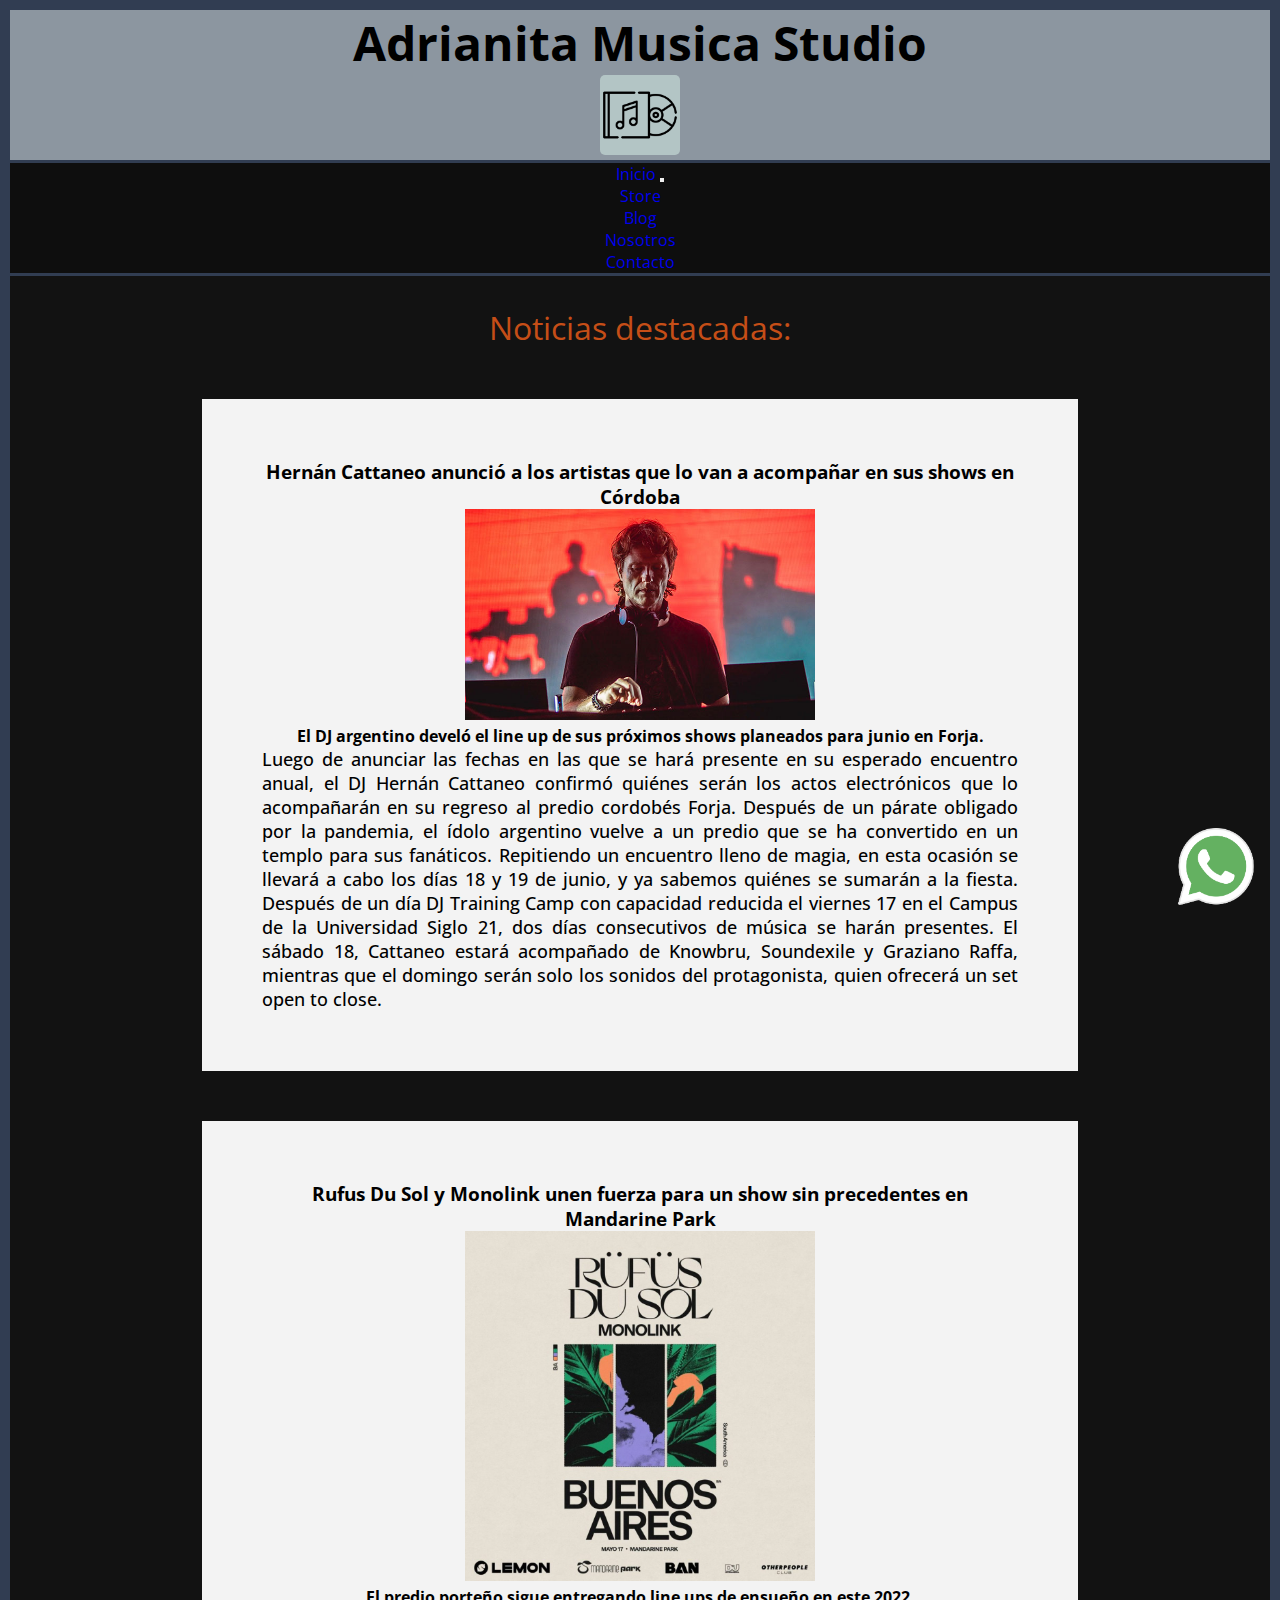
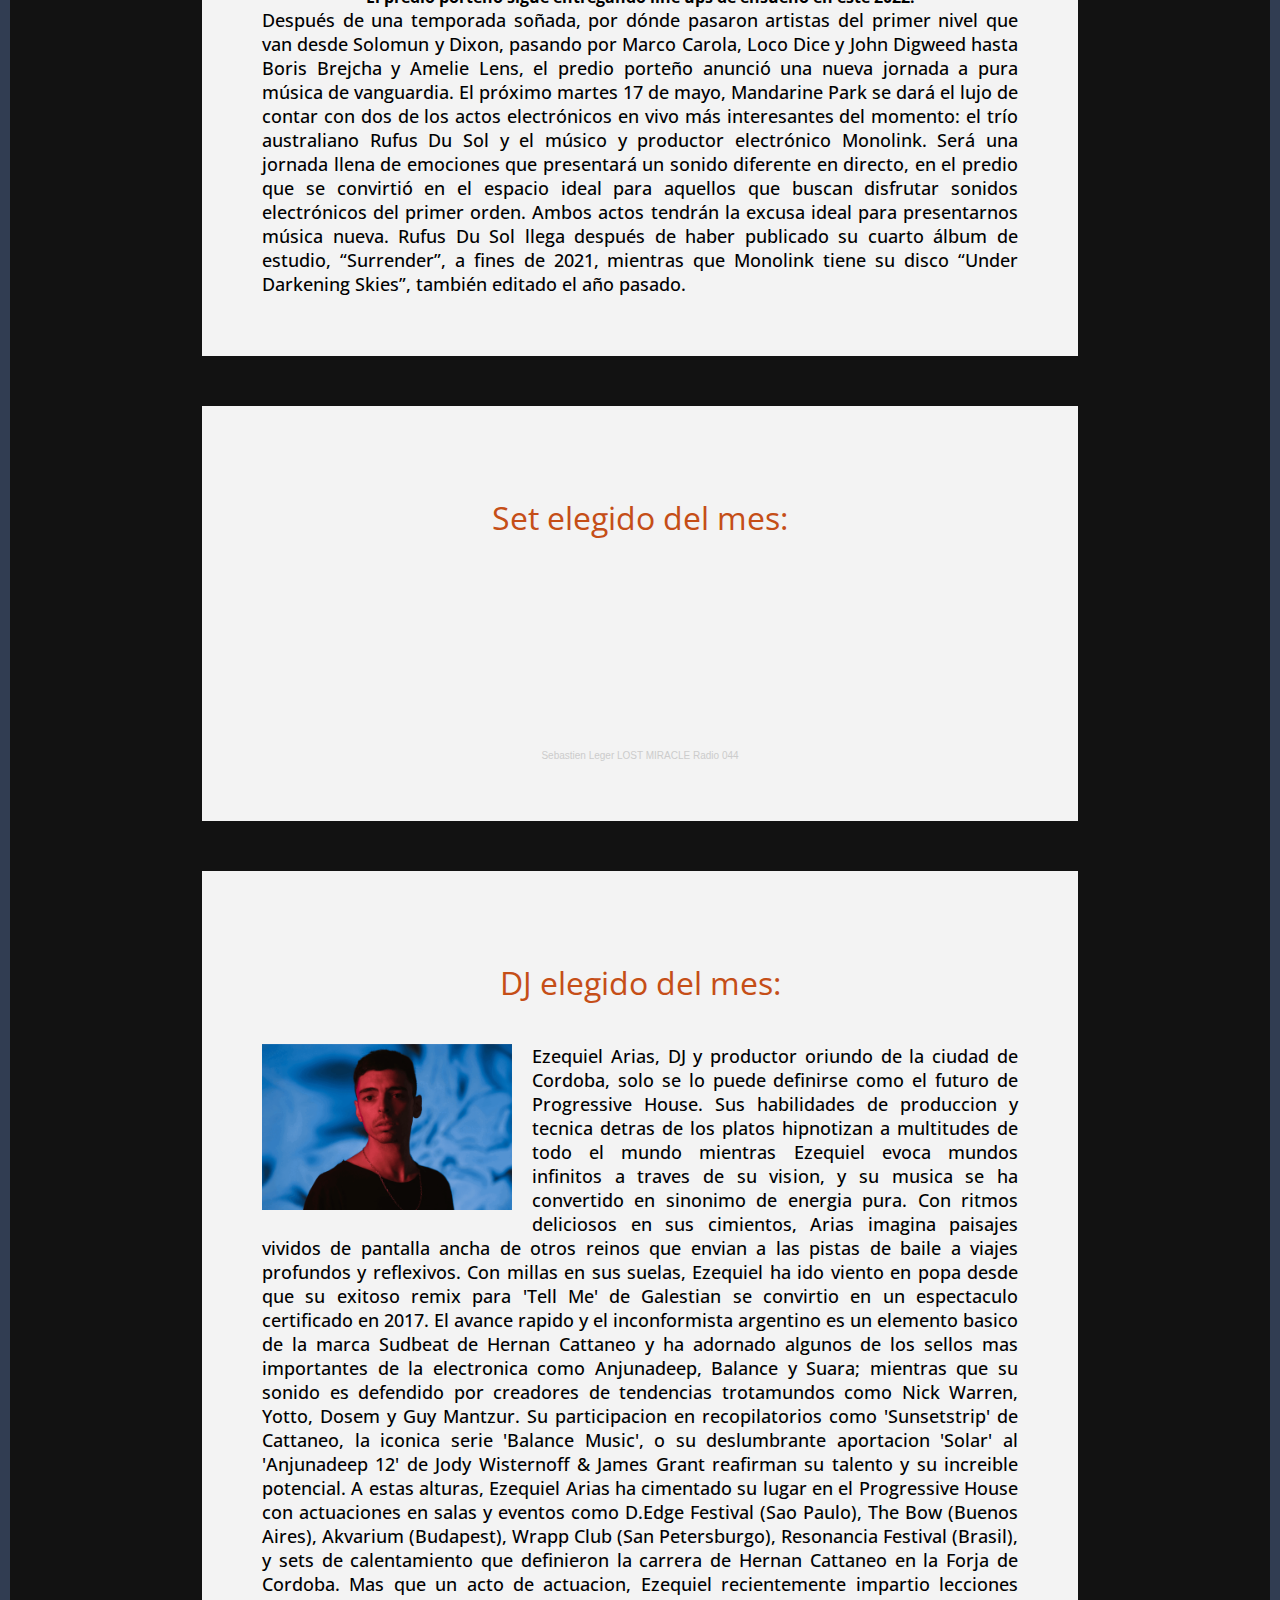
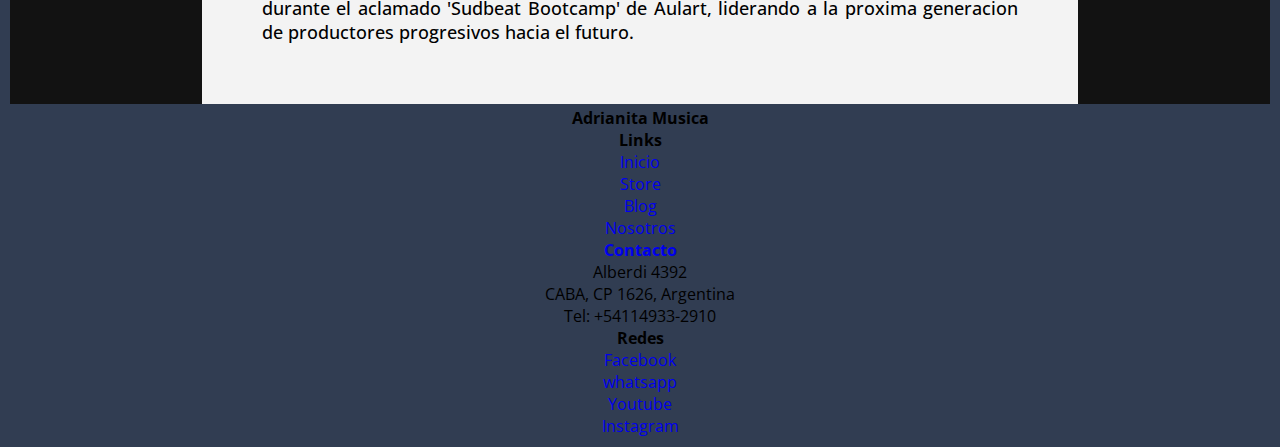
<file: index.html>
<!DOCTYPE html>
<html lang="en">
<head>
    <meta charset="UTF-8">
    <meta http-equiv="X-UA-Compatible" content="IE=edge">
    <meta name="viewport" content="width=device-width, initial-scale=1.0">
    <link rel="preconnect" href="https://fonts.googleapis.com">
    <link rel="preconnect" href="https://fonts.gstatic.com" crossorigin>
    <link href="https://fonts.googleapis.com/css2?family=Open+Sans:wght@300&family=Roboto:ital,wght@0,300;0,900;1,300&display=swap" rel="stylesheet">

    <link href="https://cdn.jsdelivr.net/npm/bootstrap@5.1.3/dist/css/bootstrap.min.css" rel="stylesheet" integrity="sha384-1BmE4kWBq78iYhFldvKuhfTAU6auU8tT94WrHftjDbrCEXSU1oBoqyl2QvZ6jIW3" crossorigin="anonymous">

    <link rel="stylesheet" href="main.css">

    <title>Adrianita musica</title>
</head>
    <body class="grid-conteiner">
        <header>
            <h1 class="titulo">Adrianita Musica Studio</h1>
                
            <a class="logo" href="index.html">
              <img src="public/reproductor-de-cd.png" class="logo" alt="logo de la pagina">
          </a>
        </header>  
        
        <nav class="navbar navbar-expand-lg navbar-dark bg-dark h5">
            <div class="container-fluid">
              <a class="navbar-brand" href="index.html">Inicio</a>
              <button class="navbar-toggler" type="button" data-bs-toggle="collapse" data-bs-target="#navbarNav" aria-controls="navbarNav" aria-expanded="false" aria-label="Toggle navigation">
                <span class="navbar-toggler-icon"></span>
              </button>
              <div class="collapse navbar-collapse" id="navbarNav">
                <ul class="navbar-nav">
                  <li class="nav-item">
                    <a class="nav-link" aria-current="page" href="pages/store.html">Store</a>
                  </li>
                  <li class="nav-item">
                    <a class="nav-link" aria-current="page" href="pages/blog.html">Blog</a>
                  </li>
                  <li class="nav-item">
                    <a class="nav-link" aria-current="page" href="pages/nosotros.html">Nosotros</a>
                  </li>
                  <li class="nav-item">
                    <a class="nav-link" aria-current="page" href="pages/contacto.html">Contacto</a>
                  </li>
                </ul>
              </div>
            </div>
          </nav>

        <main class="bg-dark"> 
            <section > 
                <h2 class="titulo-section1">Noticias destacadas:</h2>               
                    <div class="contenedor-all2">
                        <h3 class="titulonoticia" style="font-weight: bold;">Hernán Cattaneo anunció a los artistas que lo van a acompañar en sus shows en Córdoba</h3>

                        <img class="imagenesblog" src="public/hernancattaneo.jpg" alt="foto de flyer">

                        <h4 class="h5" style="font-weight: bold;">El DJ argentino develó el line up de sus próximos shows planeados para junio en Forja.</h4>

                        <p class="contenedor-p" class="texto">Luego de anunciar las fechas en las que se hará presente en su esperado encuentro anual, el DJ Hernán Cattaneo confirmó quiénes serán los actos electrónicos que lo acompañarán en su regreso al predio cordobés Forja.
                        Después de un párate obligado por la pandemia, el ídolo argentino vuelve a un predio que se ha convertido en un templo para sus fanáticos. Repitiendo un encuentro lleno de magia, en esta ocasión se llevará a cabo los días 18 y 19 de junio, y ya sabemos quiénes se sumarán a la fiesta.    
                        Después de un día DJ Training Camp con capacidad reducida el viernes 17 en el Campus de la Universidad Siglo 21, dos días consecutivos de música se harán presentes. El sábado 18, Cattaneo estará acompañado de Knowbru, Soundexile y Graziano Raffa, mientras que el domingo serán solo los sonidos del protagonista, quien ofrecerá un set open to close.</p>
                    </div> 
                                  
            </section>

            <section > 
                               
                    <div class="contenedor-all2">
                        <h3 class="titulonoticia" style="font-weight: bold;">Rufus Du Sol y Monolink unen fuerza para un show sin precedentes en Mandarine Park</h3> 

                        <img class="imagenesblog" src="public/rufusmono.jpg" alt="foto de rufus">

                        <h4 class="h5" style="font-weight: bold;">El predio porteño sigue entregando line ups de ensueño en este 2022.</h4>

                        <p class="contenedor-p" class="texto">Después de una temporada soñada, por dónde pasaron artistas del primer nivel que van desde Solomun y Dixon, pasando por Marco Carola, Loco Dice y John Digweed hasta Boris Brejcha y Amelie Lens, el predio porteño anunció una nueva jornada a pura música de vanguardia.
                        El próximo martes 17 de mayo, Mandarine Park se dará el lujo de contar con dos de los actos electrónicos en vivo más interesantes del momento: el trío australiano Rufus Du Sol y el músico y productor electrónico Monolink.    
                        Será una jornada llena de emociones que presentará un sonido diferente en directo, en el predio que se convirtió en el espacio ideal para aquellos que buscan disfrutar sonidos electrónicos del primer orden.
                        Ambos actos tendrán la excusa ideal para presentarnos música nueva. Rufus Du Sol llega después de haber publicado su cuarto álbum de estudio, “Surrender”, a fines de 2021, mientras que Monolink tiene su disco “Under Darkening Skies”, también editado el año pasado.</p>
                    </div> 
                                  
            </section>
            <section>
                
                

                    <div class="contenedor-all">
                        <h2 class="titulo-section1">Set elegido del mes:</h2>
                        <iframe width="50%" height="166" scrolling="no" frameborder="no" allow="autoplay" src="https://w.soundcloud.com/player/?url=https%3A//api.soundcloud.com/tracks/1242041425&color=%23ff5500&auto_play=false&hide_related=false&show_comments=true&show_user=true&show_reposts=false&show_teaser=true"></iframe><div style="font-size: 10px; color: #cccccc;line-break: anywhere;word-break: normal;overflow: hidden;white-space: nowrap;text-overflow: ellipsis; font-family: Interstate,Lucida Grande,Lucida Sans Unicode,Lucida Sans,Garuda,Verdana,Tahoma,sans-serif;font-weight: 100;"><a href="https://soundcloud.com/sebastienleger" title="Sébastien Léger" target="_blank" style="color: #cccccc; text-decoration: none;">Sebastien Leger</a>  <a href="https://soundcloud.com/sebastienleger/lost-miracle-radio-044" title="LOST MIRACLE Radio 044" target="_blank" style="color: #cccccc; text-decoration: none;">LOST MIRACLE Radio 044</a></div>
                 </div>
            </section>
            <section>
                    
                    

                        <div class="contenedor-all">
                            <h2 class="titulo-section1">DJ elegido del mes:</h2>
                            
                            <img src="public/ezequiel-arias.png"  class="imagenezequiel" alt="foto de ezequiel arias">
                          
                            <p  class="contenedor-p" class="texto">Ezequiel Arias, DJ y productor oriundo de la ciudad de Cordoba, solo se lo puede definirse como el futuro de Progressive House. Sus habilidades de produccion y tecnica detras de los platos hipnotizan a multitudes de todo el mundo mientras Ezequiel evoca mundos infinitos a traves de su vision, y su musica se ha convertido en sinonimo de energia pura. Con ritmos deliciosos en sus cimientos, Arias imagina paisajes vividos de pantalla ancha de otros reinos que envian a las pistas de baile a viajes profundos y reflexivos. 
                            Con millas en sus suelas, Ezequiel ha ido viento en popa desde que su exitoso remix para 'Tell Me' de Galestian se convirtio en un espectaculo certificado en 2017. El avance rapido y el inconformista argentino es un elemento basico de la marca Sudbeat de Hernan Cattaneo y ha adornado algunos de los sellos mas importantes de la electronica como Anjunadeep, Balance y Suara; mientras que su sonido es defendido por creadores de tendencias trotamundos como Nick Warren, Yotto, Dosem y Guy Mantzur. Su participacion en recopilatorios como 'Sunsetstrip' de Cattaneo, la iconica serie 'Balance Music', o su deslumbrante aportacion 'Solar' al 'Anjunadeep 12' de Jody Wisternoff & James Grant reafirman su talento y su increible potencial.
                            A estas alturas, Ezequiel Arias ha cimentado su lugar en el Progressive House con actuaciones en salas y eventos como D.Edge Festival (Sao Paulo), The Bow (Buenos Aires), Akvarium (Budapest), Wrapp Club (San Petersburgo), Resonancia Festival (Brasil), y sets de calentamiento que definieron la carrera de Hernan Cattaneo en la Forja de Cordoba.
                            Mas que un acto de actuacion, Ezequiel recientemente impartio lecciones durante el aclamado 'Sudbeat Bootcamp' de Aulart, liderando a la proxima generacion de productores progresivos hacia el futuro.    
                            </p>
        
                    </div>
            </section>           
        </main>

        <footer>
            <div class="container-fluid">
                <div class="row p-3 bg-secondary text-white">
                    <div class="col-xs-12 col-md-6 col-lg-3">
                      <p class="h3" style="font-weight: bold;">Adrianita Musica</p>
                    </div>
                    <div class="col-xs-12 col-md-6 col-lg-3">
                      <p class="mb-3 h5" style="font-weight: bold;">Links</p>
                      <div class="mb-3">
                        <a class="text-white text-decoration-none" href="index.html">Inicio</a>
                      </div>
                      <div class="mb-3">
                        <a class="text-white text-decoration-none" href="pages/store.html">Store</a>
                      </div>
                      <div class="mb-3">
                        <a class="text-white text-decoration-none" href="pages/blog.html">Blog</a>
                      </div>
                      <div class="mb-3">
                        <a class="text-white text-decoration-none" href="pages/nosotros.html">Nosotros</a>
                      </div>
                    </div>
                    <div class="col-xs-12 col-md-6 col-lg-3">
                      <div class="mb-3">
                      <a class="mb-3 h5 text-white text-decoration-none" href="pages/contacto.html" style="font-weight: bold;">Contacto</a>
                    </div>
                      <div class="mb-3">
                        <p class="text-white text-decoration-none">Alberdi 4392</p>
                      </div>
                      <div class="mb-3">
                        <p class="text-white text-decoration-none">CABA, CP 1626, Argentina</p>
                      </div>
                      <div class="mb-3">
                        <p class="text-white text-decoration-none">Tel: +54114933-2910</p>
                      </div>                 
                    </div>
                    <div class="col-xs-12 col-md-6 col-lg-3">
                      <p class="mb-3 h5" style="font-weight: bold;" >Redes</p>
                      <div class="mb-3">
                        <a class="text-white text-decoration-none" href="https://www.facebook.com/" target="_blank">Facebook</a>
                      </div>
                      <div class="mb-3">
                        <a class="text-white text-decoration-none" href="https://web.whatsapp.com/" target="_blank">whatsapp</a>
                      </div>
                      <div class="mb-3">
                        <a class="text-white text-decoration-none" href="https://www.youtube.com/" target="_blank">Youtube</a>
                      </div>
                      <div class="mb-3">
                        <a class="text-white text-decoration-none" href="https://www.instagram.com/" target="_blank">Instagram</a>
                      </div>
                    </div>  
                </div>
            </div>
            <div class="logowhatsapp">
                      
              <a href="https://web.whatsapp.com/" target="_blank"><img src="public/whatsapp.png" class="imglogo" alt="logo whatsapp"></a>
          </div>
          </footer>



        <script src="https://cdn.jsdelivr.net/npm/bootstrap@5.1.3/dist/js/bootstrap.bundle.min.js" integrity="sha384-ka7Sk0Gln4gmtz2MlQnikT1wXgYsOg+OMhuP+IlRH9sENBO0LRn5q+8nbTov4+1p" crossorigin="anonymous"></script>



</body>
</html>
</file>
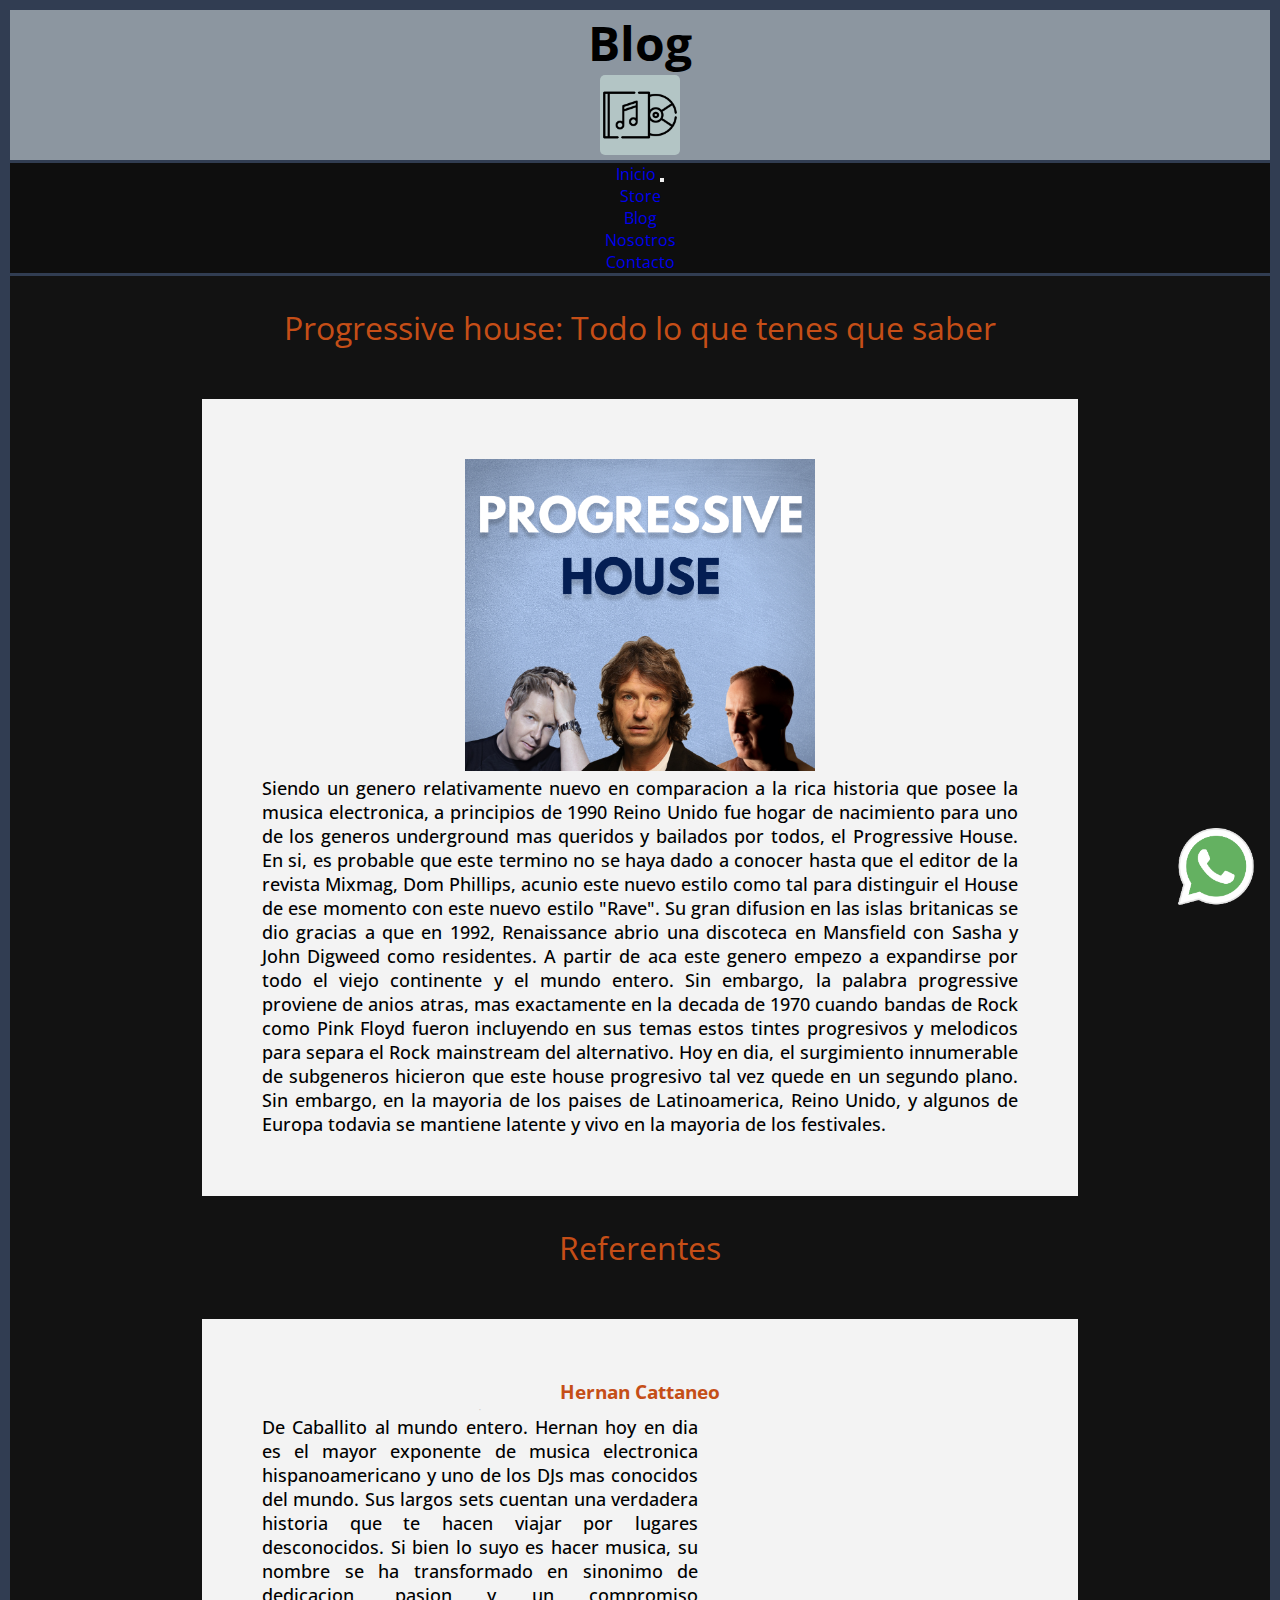
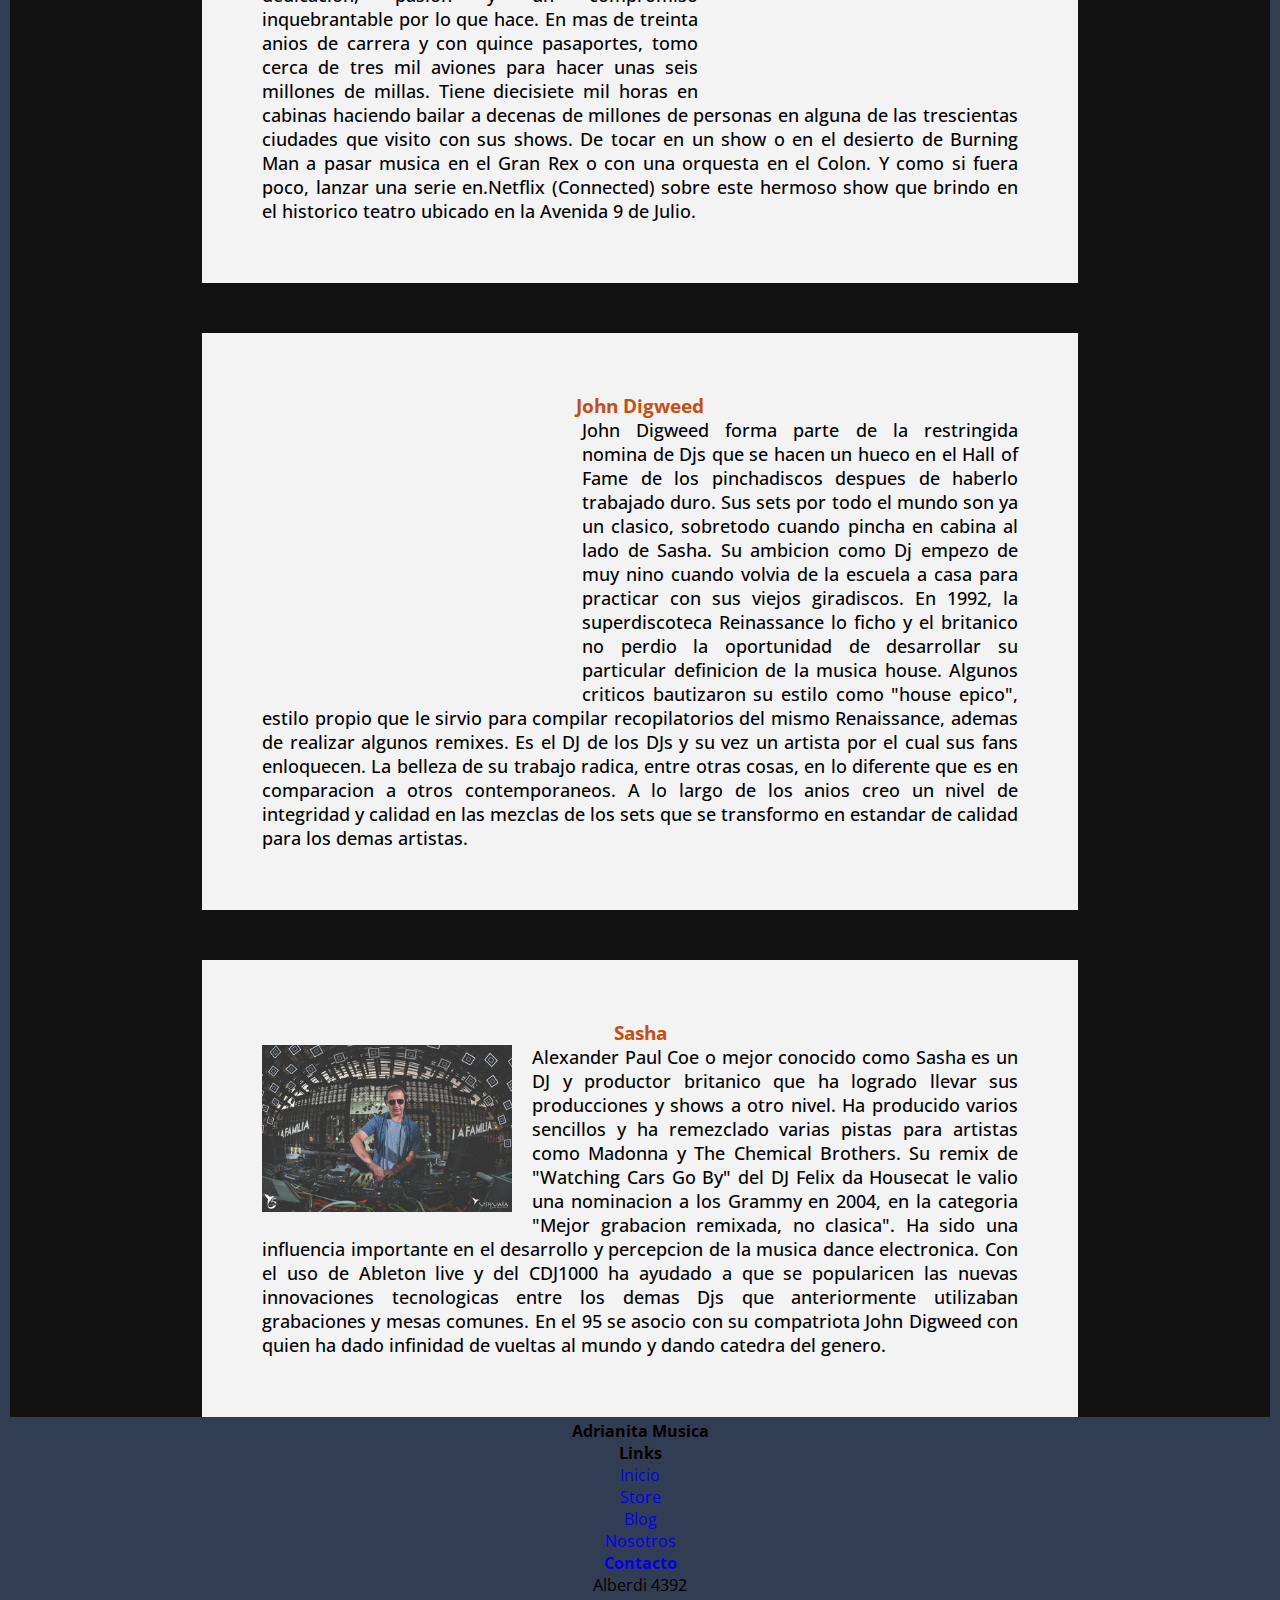
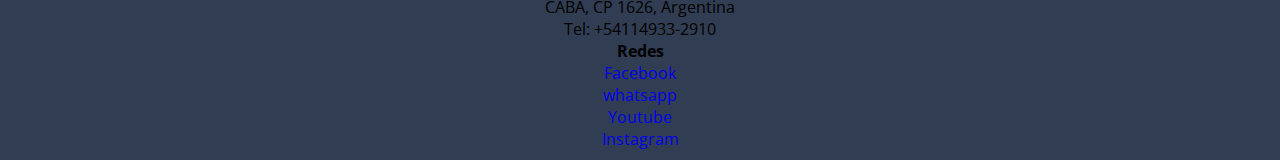
<file: pages/blog.html>
<!DOCTYPE html>
<html lang="en">
<head>
    <meta charset="UTF-8">
    <meta http-equiv="X-UA-Compatible" content="IE=edge">
    <meta name="viewport" content="width=device-width, initial-scale=1.0">

    <link href="https://fonts.googleapis.com/css2?family=Open+Sans:wght@300&family=Roboto:ital,wght@0,300;0,900;1,300&display=swap" rel="stylesheet">

    <link href="https://cdn.jsdelivr.net/npm/bootstrap@5.1.3/dist/css/bootstrap.min.css" rel="stylesheet" integrity="sha384-1BmE4kWBq78iYhFldvKuhfTAU6auU8tT94WrHftjDbrCEXSU1oBoqyl2QvZ6jIW3" crossorigin="anonymous">

    <link rel="stylesheet" href="../main.css">

    <title>Blog</title>
</head>
<body class="grid-conteiner">
    <header>
        <h1 class="titulo">Blog</h1>

        <a class="logo" href="../index.html">
            <img src="../public/reproductor-de-cd.png" class="logo" alt="logo de la pagina">
        </a>
    </header>

    
        <nav class="navbar navbar-expand-lg navbar-dark bg-dark h5">
            <div class="container-fluid">
            <a class="navbar-brand" href="../index.html">Inicio</a>
            <button class="navbar-toggler" type="button" data-bs-toggle="collapse" data-bs-target="#navbarNav" aria-controls="navbarNav" aria-expanded="false" aria-label="Toggle navigation">
                <span class="navbar-toggler-icon"></span>
            </button>
            <div class="collapse navbar-collapse" id="navbarNav">
                <ul class="navbar-nav">
                <li class="nav-item">
                    <a class="nav-link" aria-current="page" href="store.html">Store</a>
                </li>
                <li class="nav-item">
                    <a class="nav-link" aria-current="page" href="blog.html">Blog</a>
                </li>
                <li class="nav-item">
                    <a class="nav-link" aria-current="page" href="nosotros.html">Nosotros</a>
                </li>
                <li class="nav-item">
                    <a class="nav-link" aria-current="page" href="contacto.html">Contacto</a>
                </li>
                </ul>
            </div>
            </div>
        </nav>

    <main class="bg-dark">
        <h2 class="titulo-section1">Progressive house: Todo lo que tenes que saber</h2>

        <section>
            <div class="contenedor-all2"> 
                <img class="imagenesblog" src="../public/progressivehouse.png" alt="foto progressive">
            
                <p  class="contenedor-p">Siendo un genero relativamente nuevo en comparacion a la rica historia que posee la musica electronica, a principios de 1990 Reino Unido fue hogar de nacimiento para uno de los generos underground mas queridos y bailados por todos, el Progressive House.
                En si, es probable que este termino no se haya dado a conocer hasta que el editor de la revista Mixmag, Dom Phillips, acunio este nuevo estilo como tal para distinguir el House de ese momento con este nuevo estilo "Rave".  Su gran difusion en las islas britanicas se dio gracias a que en 1992, Renaissance abrio una discoteca en Mansfield con Sasha y John Digweed como residentes. A partir de aca este genero empezo a expandirse por todo el viejo continente y el mundo entero.
                Sin embargo, la palabra progressive proviene de anios atras, mas exactamente en la decada de 1970 cuando bandas de Rock como Pink Floyd fueron incluyendo en sus temas estos tintes progresivos y melodicos para separa el Rock mainstream del alternativo.
                Hoy en dia, el surgimiento innumerable de subgeneros hicieron que este house progresivo tal vez quede en un segundo plano. Sin embargo, en la mayoria de los paises de Latinoamerica, Reino Unido, y algunos de Europa todavia se mantiene latente y vivo en la mayoria de los festivales.</p>            
            </div>
        </section>

        <section>
            
                <h2 class="titulo-section1">Referentes</h2>
                <div class="contenedor-all">
                <h3 class="tituloref">Hernan Cattaneo</h3>

                <iframe class="videos2" width="360" height="260" scrolling="no" frameborder="no" allow="autoplay" src="https://w.soundcloud.com/player/?url=https%3A//api.soundcloud.com/tracks/1117360129&color=%23ff5500&auto_play=false&hide_related=false&show_comments=true&show_user=true&show_reposts=false&show_teaser=true&visual=true"></iframe><div style="font-size: 10px; color: #cccccc;line-break: anywhere;word-break: normal;overflow: hidden;white-space: nowrap;text-overflow: ellipsis; font-family: Interstate,Lucida Grande,Lucida Sans Unicode,Lucida Sans,Garuda,Verdana,Tahoma,sans-serif;font-weight: 100;"><a href="https://soundcloud.com/hernancattaneo" title="hernancattaneo" target="_blank" style="color: #cccccc; text-decoration: none;"></a> · <a href="https://soundcloud.com/hernancattaneo/hernan-cattaneo-burning-man" title="Hernan Cattaneo - Burning Man Multiverse-  2021" target="_blank" style="color: #cccccc; text-decoration: none;"></a></div>

                <p  class="contenedor-p" class="texto">De Caballito al mundo entero. Hernan hoy en dia es el mayor exponente de musica electronica hispanoamericano y uno de los DJs mas conocidos del mundo. Sus largos sets cuentan una verdadera historia que te hacen viajar por lugares desconocidos. Si bien lo suyo es hacer musica, su nombre se ha transformado en sinonimo de dedicacion, pasion y un compromiso inquebrantable por lo que hace. 
                En mas de treinta anios de carrera y con quince pasaportes, tomo cerca de tres mil aviones para hacer unas seis millones de millas. Tiene diecisiete mil horas en cabinas haciendo bailar a decenas de millones de personas en alguna de las trescientas ciudades que visito con sus shows. 
                De tocar en un show o en el desierto de Burning Man a pasar musica en el Gran Rex o con una orquesta en el Colon. Y como si fuera poco, lanzar una serie en.Netflix (Connected) sobre este hermoso show que brindo en el historico teatro ubicado en la Avenida 9 de Julio. </p>    
            </div>

            <div class="contenedor-all2">
                <h3 class="tituloref">John Digweed</h3>

                <iframe class="videos" width="360" height="260" src="https://www.youtube.com/embed/iLsL-8PnDZ0" title="YouTube video player" frameborder="0" allow="accelerometer; autoplay; clipboard-write; encrypted-media; gyroscope; picture-in-picture" allowfullscreen></iframe>
                
                <p class="contenedor-p" class="texto">John Digweed forma parte de la restringida nomina de Djs que se hacen un hueco en el Hall of Fame de los pinchadiscos despues de haberlo trabajado duro. Sus sets por todo el mundo son ya un clasico, sobretodo cuando pincha en cabina al lado de Sasha. 
                Su ambicion como Dj empezo de muy nino cuando volvia de la escuela a casa para practicar con sus viejos giradiscos. En 1992, la superdiscoteca Reinassance lo ficho y el britanico no perdio la oportunidad de desarrollar su particular definicion de la musica house. Algunos criticos bautizaron su estilo como "house epico", estilo propio que le sirvio para compilar recopilatorios del mismo Renaissance, ademas de realizar algunos remixes.
                Es el DJ de los DJs y su vez un artista por el cual sus fans enloquecen. La belleza de su trabajo radica, entre otras cosas, en lo diferente que es en comparacion a otros contemporaneos. A lo largo de los anios creo un nivel de integridad y calidad en las mezclas de los sets que se transformo en estandar de calidad para los demas artistas.</p>
            </div>

            <div class="contenedor-all2">
                <h3 class="tituloref">Sasha</h3>

                

                <div>
                    <img class="imagenesasha" src="../public/sasha.jpg" alt="foto de sasha">
                    <p class="contenedor-p" class="texto">
                    Alexander Paul Coe o mejor conocido como Sasha es un DJ y productor britanico que ha logrado llevar sus producciones y shows a otro nivel.    
                    Ha producido varios sencillos y ha remezclado varias pistas para artistas como Madonna y The Chemical Brothers. Su remix de "Watching Cars Go By" del DJ Felix da Housecat le valio una nominacion a los Grammy en 2004, en la categoria "Mejor grabacion remixada, no clasica".
                    Ha sido una influencia importante en el desarrollo y percepcion de la musica dance electronica. Con el uso de Ableton live y del CDJ1000 ha ayudado a que se popularicen las nuevas innovaciones tecnologicas entre los demas Djs que anteriormente utilizaban grabaciones y mesas comunes.
                    En el 95 se asocio con su compatriota John Digweed con quien ha dado infinidad de vueltas al mundo y dando catedra del genero. 
                    </p>

                    
                </div>
                


            </div>

        </section>

    </main>

    <footer>
        <div class="container-fluid">
            <div class="row p-3 bg-secondary text-white">
                <div class="col-xs-12 col-md-6 col-lg-3">
                  <p class="h3" style="font-weight: bold;">Adrianita Musica</p>
                </div>
                <div class="col-xs-12 col-md-6 col-lg-3">
                  <p class="mb-3 h5" style="font-weight: bold;">Links</p>
                  <div class="mb-3">
                    <a class="text-white text-decoration-none" href="../index.html">Inicio</a>
                  </div>
                  <div class="mb-3">
                    <a class="text-white text-decoration-none" href="store.html">Store</a>
                  </div>
                  <div class="mb-3">
                    <a class="text-white text-decoration-none" href="blog.html">Blog</a>
                  </div>
                  <div class="mb-3">
                    <a class="text-white text-decoration-none" href="nosotros.html">Nosotros</a>
                  </div>
                </div>
                <div class="col-xs-12 col-md-6 col-lg-3">
                  <div class="mb-3">
                  <a class="mb-3 h5 text-white text-decoration-none" href="contacto.html" style="font-weight: bold;">Contacto</a>
                </div>
                  <div class="mb-3">
                    <p class="text-white text-decoration-none">Alberdi 4392</p>
                  </div>
                  <div class="mb-3">
                    <p class="text-white text-decoration-none">CABA, CP 1626, Argentina</p>
                  </div>
                  <div class="mb-3">
                    <p class="text-white text-decoration-none">Tel: +54114933-2910</p>
                  </div>                 
                </div>
                <div class="col-xs-12 col-md-6 col-lg-3">
                  <p class="mb-3 h5" style="font-weight: bold;" >Redes</p>
                  <div class="mb-3">
                    <a class="text-white text-decoration-none" href="https://www.facebook.com/" target="_blank">Facebook</a>
                  </div>
                  <div class="mb-3">
                    <a class="text-white text-decoration-none" href="https://web.whatsapp.com/" target="_blank">whatsapp</a>
                  </div>
                  <div class="mb-3">
                    <a class="text-white text-decoration-none" href="https://www.youtube.com/" target="_blank">Youtube</a>
                  </div>
                  <div class="mb-3">
                    <a class="text-white text-decoration-none" href="https://www.instagram.com/" target="_blank">Instagram</a>
                  </div>
                </div>  
            </div>
        </div>
        <div class="logowhatsapp">
                  
          <a href="https://web.whatsapp.com/" target="_blank"><img src="../public/whatsapp.png" class="imglogo" alt="logo whatsapp"></a>
      </div>
      </footer>



    <script src="https://cdn.jsdelivr.net/npm/bootstrap@5.1.3/dist/js/bootstrap.bundle.min.js" integrity="sha384-ka7Sk0Gln4gmtz2MlQnikT1wXgYsOg+OMhuP+IlRH9sENBO0LRn5q+8nbTov4+1p" crossorigin="anonymous"></script>
    
</body>
</html>
</file>
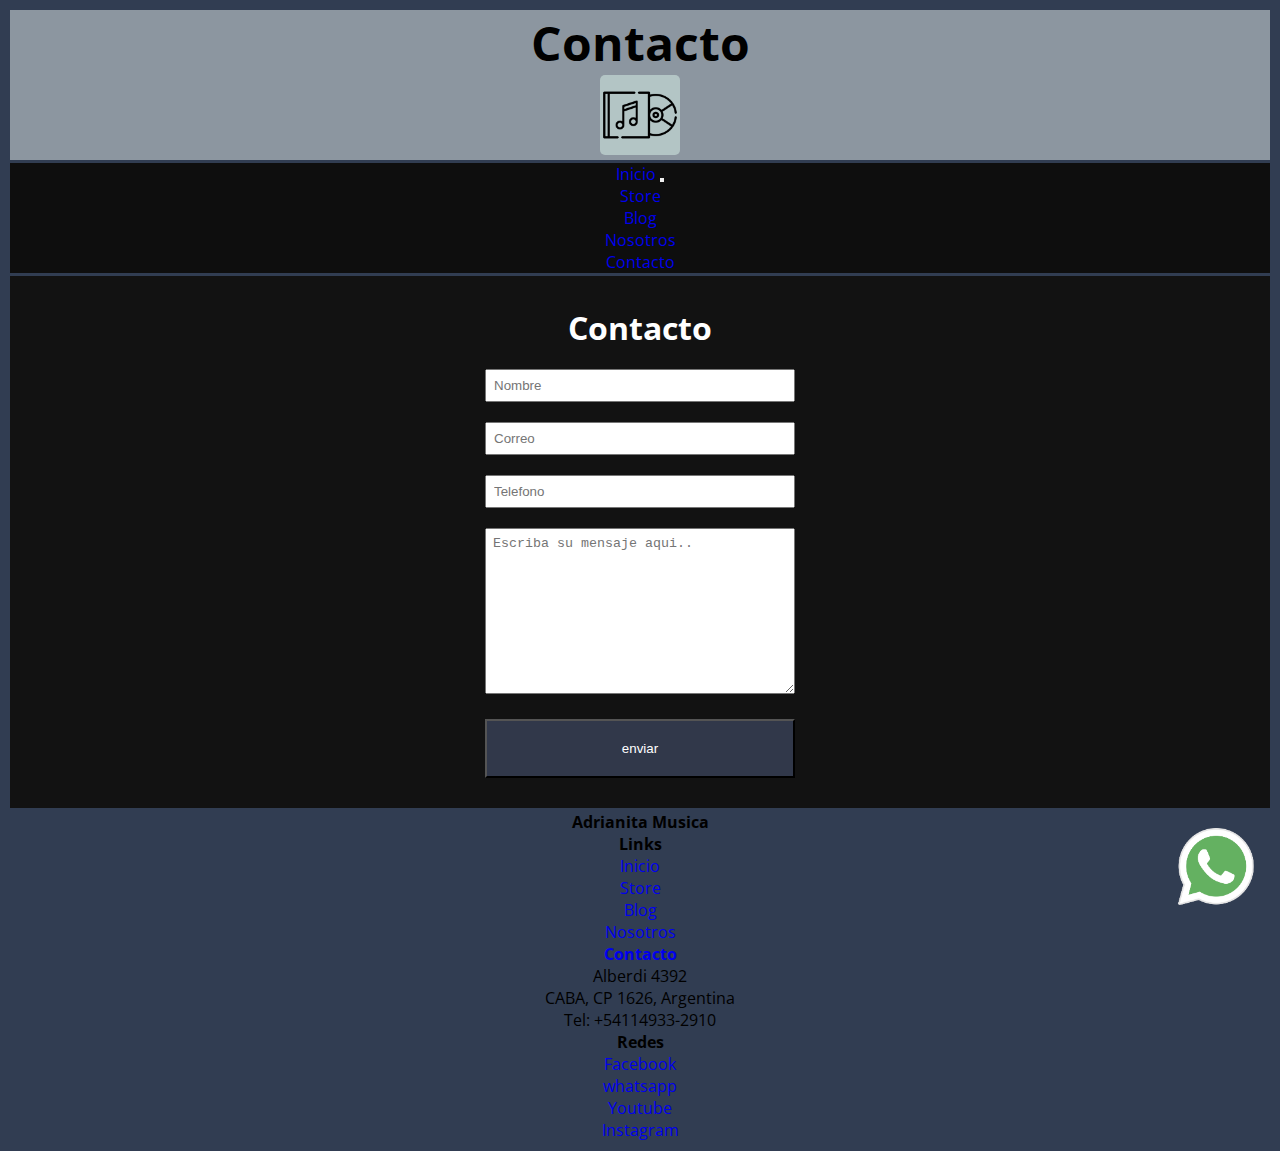
<file: pages/contacto.html>
<!DOCTYPE html>
<html lang="en">
<head>
    <meta charset="UTF-8">
    <meta http-equiv="X-UA-Compatible" content="IE=edge">
    <meta name="viewport" content="width=device-width, initial-scale=1.0">

    <link href="https://fonts.googleapis.com/css2?family=Open+Sans:wght@300&family=Roboto:ital,wght@0,300;0,900;1,300&display=swap" rel="stylesheet">

    <link href="https://cdn.jsdelivr.net/npm/bootstrap@5.1.3/dist/css/bootstrap.min.css" rel="stylesheet" integrity="sha384-1BmE4kWBq78iYhFldvKuhfTAU6auU8tT94WrHftjDbrCEXSU1oBoqyl2QvZ6jIW3" crossorigin="anonymous">

    <link rel="stylesheet" href="../main.css">

    <title>Contacto</title>
</head>
<body class="grid-conteiner">
    <header>
        <h1 class="titulo">Contacto</h1>

        <a class="logo" href="../index.html">
            <img src="../public/reproductor-de-cd.png" class="logo" alt="logo de la pagina">
        </a>
    </header> 

    <nav class="navbar navbar-expand-lg navbar-dark bg-dark h5">
        <div class="container-fluid">
          <a class="navbar-brand" href="../index.html">Inicio</a>
          <button class="navbar-toggler" type="button" data-bs-toggle="collapse" data-bs-target="#navbarNav" aria-controls="navbarNav" aria-expanded="false" aria-label="Toggle navigation">
            <span class="navbar-toggler-icon"></span>
          </button>
          <div class="collapse navbar-collapse" id="navbarNav">
            <ul class="navbar-nav">
              <li class="nav-item">
                <a class="nav-link" aria-current="page" href="store.html">Store</a>
              </li>
              <li class="nav-item">
                <a class="nav-link" aria-current="page" href="blog.html">Blog</a>
              </li>
              <li class="nav-item">
                <a class="nav-link" aria-current="page" href="nosotros.html">Nosotros</a>
              </li>
              <li class="nav-item">
                <a class="nav-link" aria-current="page" href="contacto.html">Contacto</a>
              </li>
            </ul>
          </div>
        </div>
      </nav>
    

    <main class="bg-dark">
        <form action="">
            <h2 class="contacto">Contacto</h2>
            <input type="text" name="nombre" placeholder="Nombre">
            <input type="text" name="correo" placeholder="Correo">
            <input type="text" name="telefono" placeholder="Telefono">
            <textarea name="mensaje" placeholder="Escriba su mensaje aqui.." id="" cols="30" rows="10"></textarea>
            <input type="button" value="enviar" id="button">
        </form>
    </main>

    <footer>
        <div class="container-fluid">
            <div class="row p-3 bg-secondary text-white">
                <div class="col-xs-12 col-md-6 col-lg-3">
                  <p class="h3" style="font-weight: bold;">Adrianita Musica</p>
                </div>
                <div class="col-xs-12 col-md-6 col-lg-3">
                  <p class="mb-3 h5" style="font-weight: bold;">Links</p>
                  <div class="mb-3">
                    <a class="text-white text-decoration-none" href="../index.html">Inicio</a>
                  </div>
                  <div class="mb-3">
                    <a class="text-white text-decoration-none" href="store.html">Store</a>
                  </div>
                  <div class="mb-3">
                    <a class="text-white text-decoration-none" href="blog.html">Blog</a>
                  </div>
                  <div class="mb-3">
                    <a class="text-white text-decoration-none" href="nosotros.html">Nosotros</a>
                  </div>
                </div>
                <div class="col-xs-12 col-md-6 col-lg-3">
                  <div class="mb-3">
                  <a class="mb-3 h5 text-white text-decoration-none" href="contacto.html" style="font-weight: bold;">Contacto</a>
                </div>
                  <div class="mb-3">
                    <p class="text-white text-decoration-none">Alberdi 4392</p>
                  </div>
                  <div class="mb-3">
                    <p class="text-white text-decoration-none">CABA, CP 1626, Argentina</p>
                  </div>
                  <div class="mb-3">
                    <p class="text-white text-decoration-none">Tel: +54114933-2910</p>
                  </div>                 
                </div>
                <div class="col-xs-12 col-md-6 col-lg-3">
                  <p class="mb-3 h5" style="font-weight: bold;" >Redes</p>
                  <div class="mb-3">
                    <a class="text-white text-decoration-none" href="https://www.facebook.com/" target="_blank">Facebook</a>
                  </div>
                  <div class="mb-3">
                    <a class="text-white text-decoration-none" href="https://web.whatsapp.com/" target="_blank">whatsapp</a>
                  </div>
                  <div class="mb-3">
                    <a class="text-white text-decoration-none" href="https://www.youtube.com/" target="_blank">Youtube</a>
                  </div>
                  <div class="mb-3">
                    <a class="text-white text-decoration-none" href="https://www.instagram.com/" target="_blank">Instagram</a>
                  </div>
                </div> 
            </div>
        </div>
        <div class="logowhatsapp">
                  
          <a href="https://web.whatsapp.com/" target="_blank"><img src="../public/whatsapp.png" class="imglogo" alt="logo whatsapp"></a>
      </div>
      </footer>
    

    <script src="https://cdn.jsdelivr.net/npm/bootstrap@5.1.3/dist/js/bootstrap.bundle.min.js" integrity="sha384-ka7Sk0Gln4gmtz2MlQnikT1wXgYsOg+OMhuP+IlRH9sENBO0LRn5q+8nbTov4+1p" crossorigin="anonymous"></script>

</body>
</html>
</file>
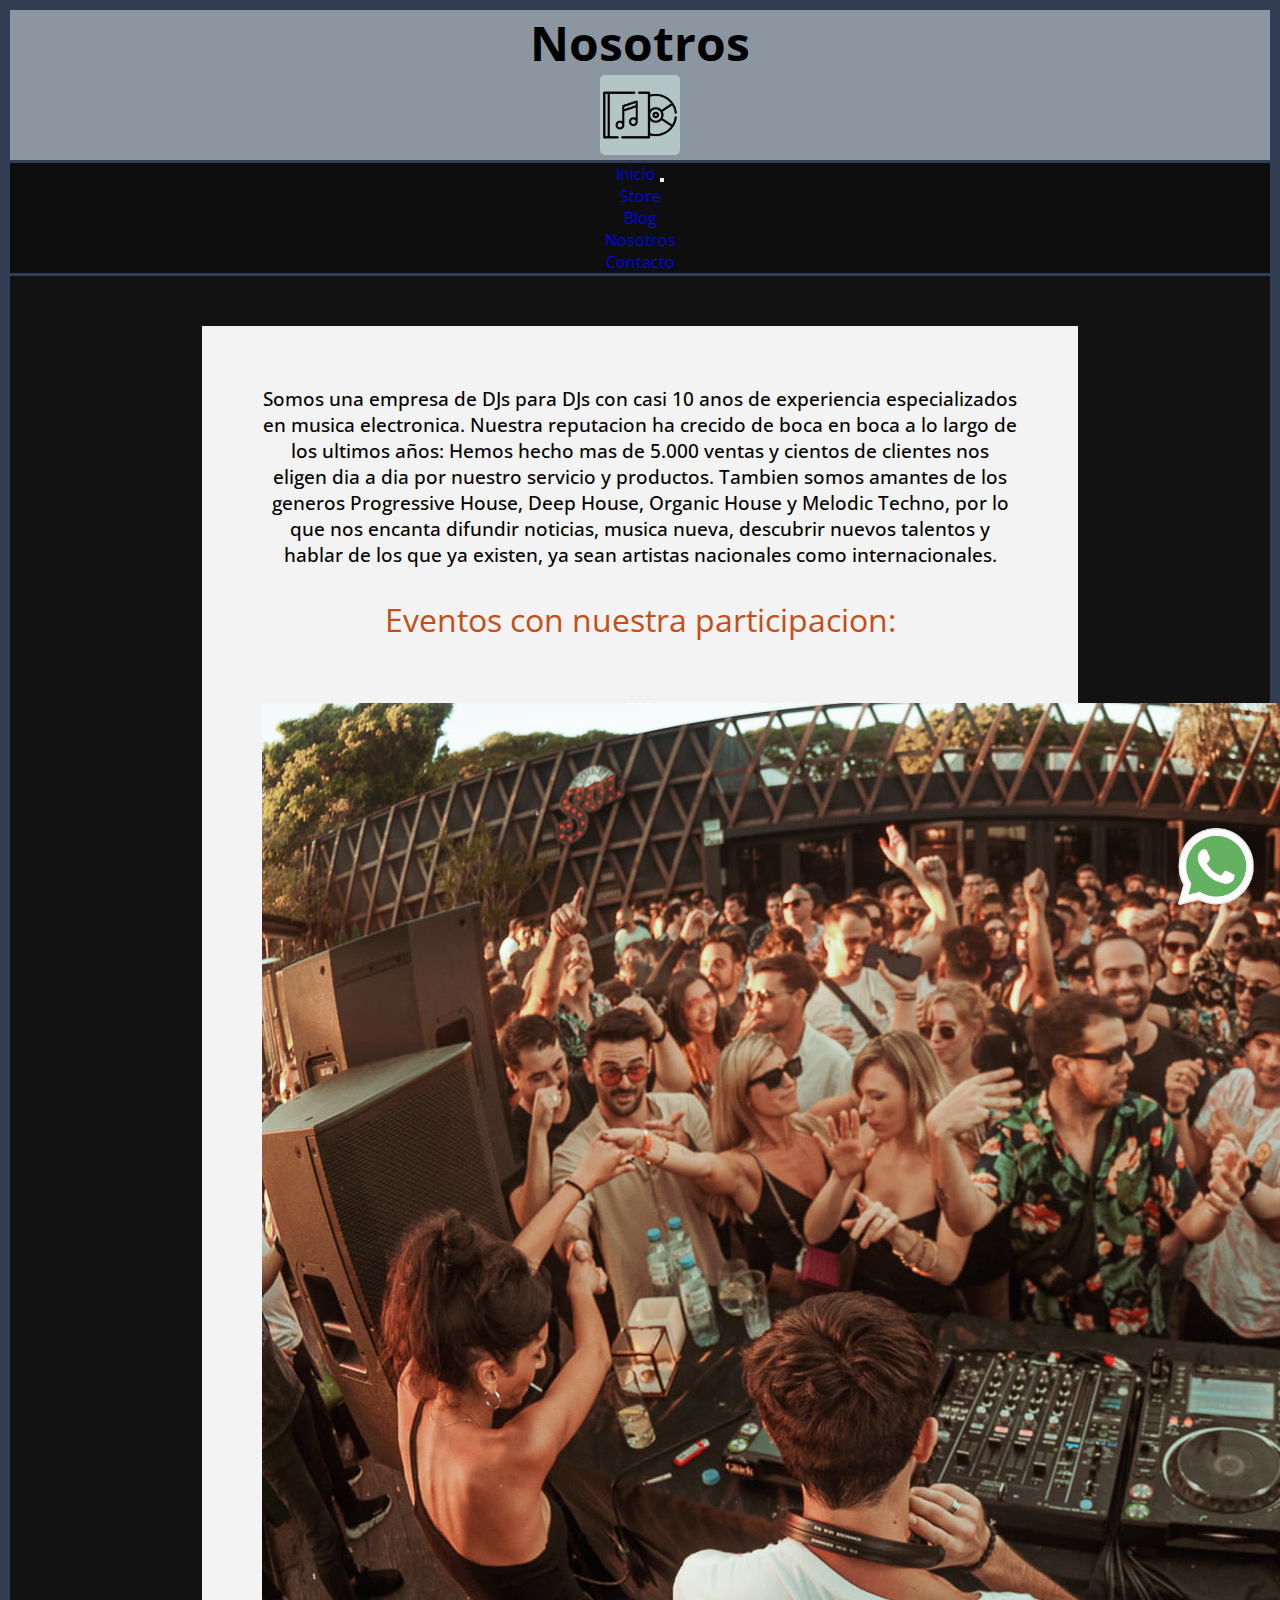
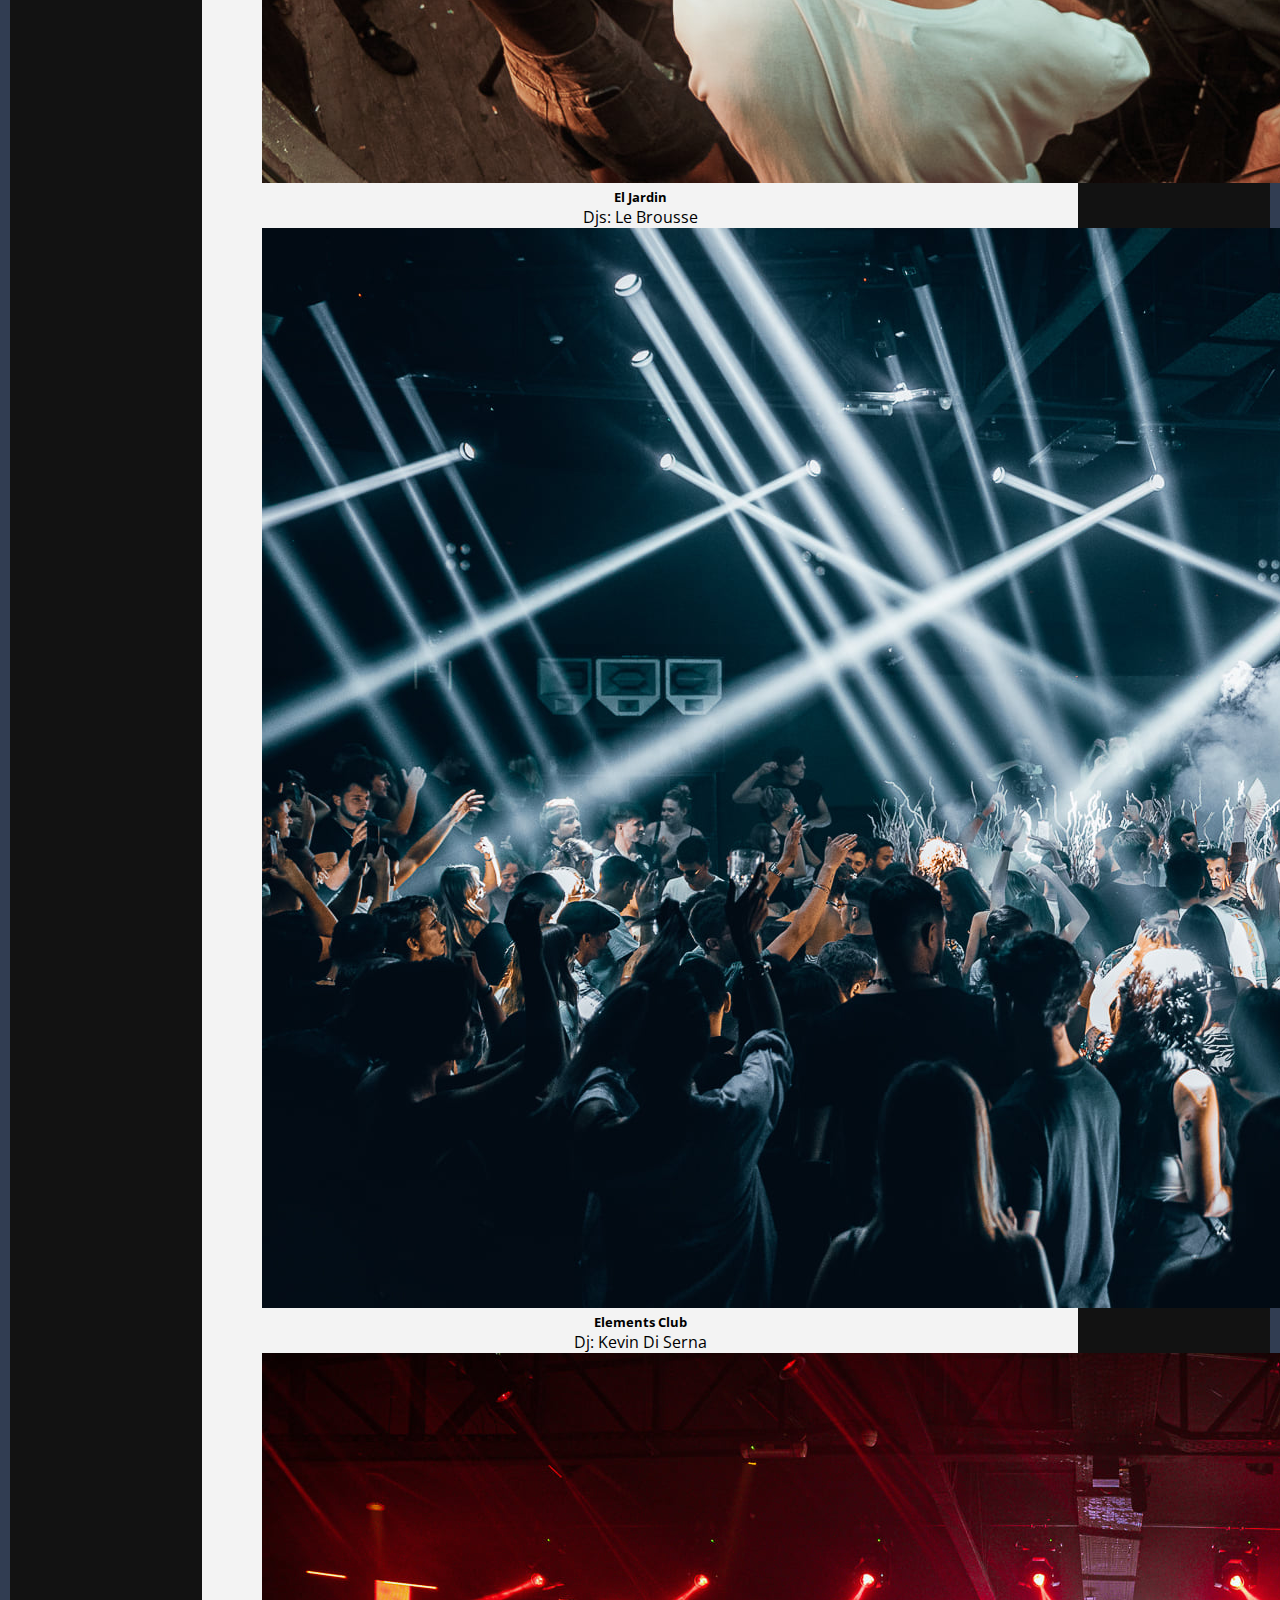
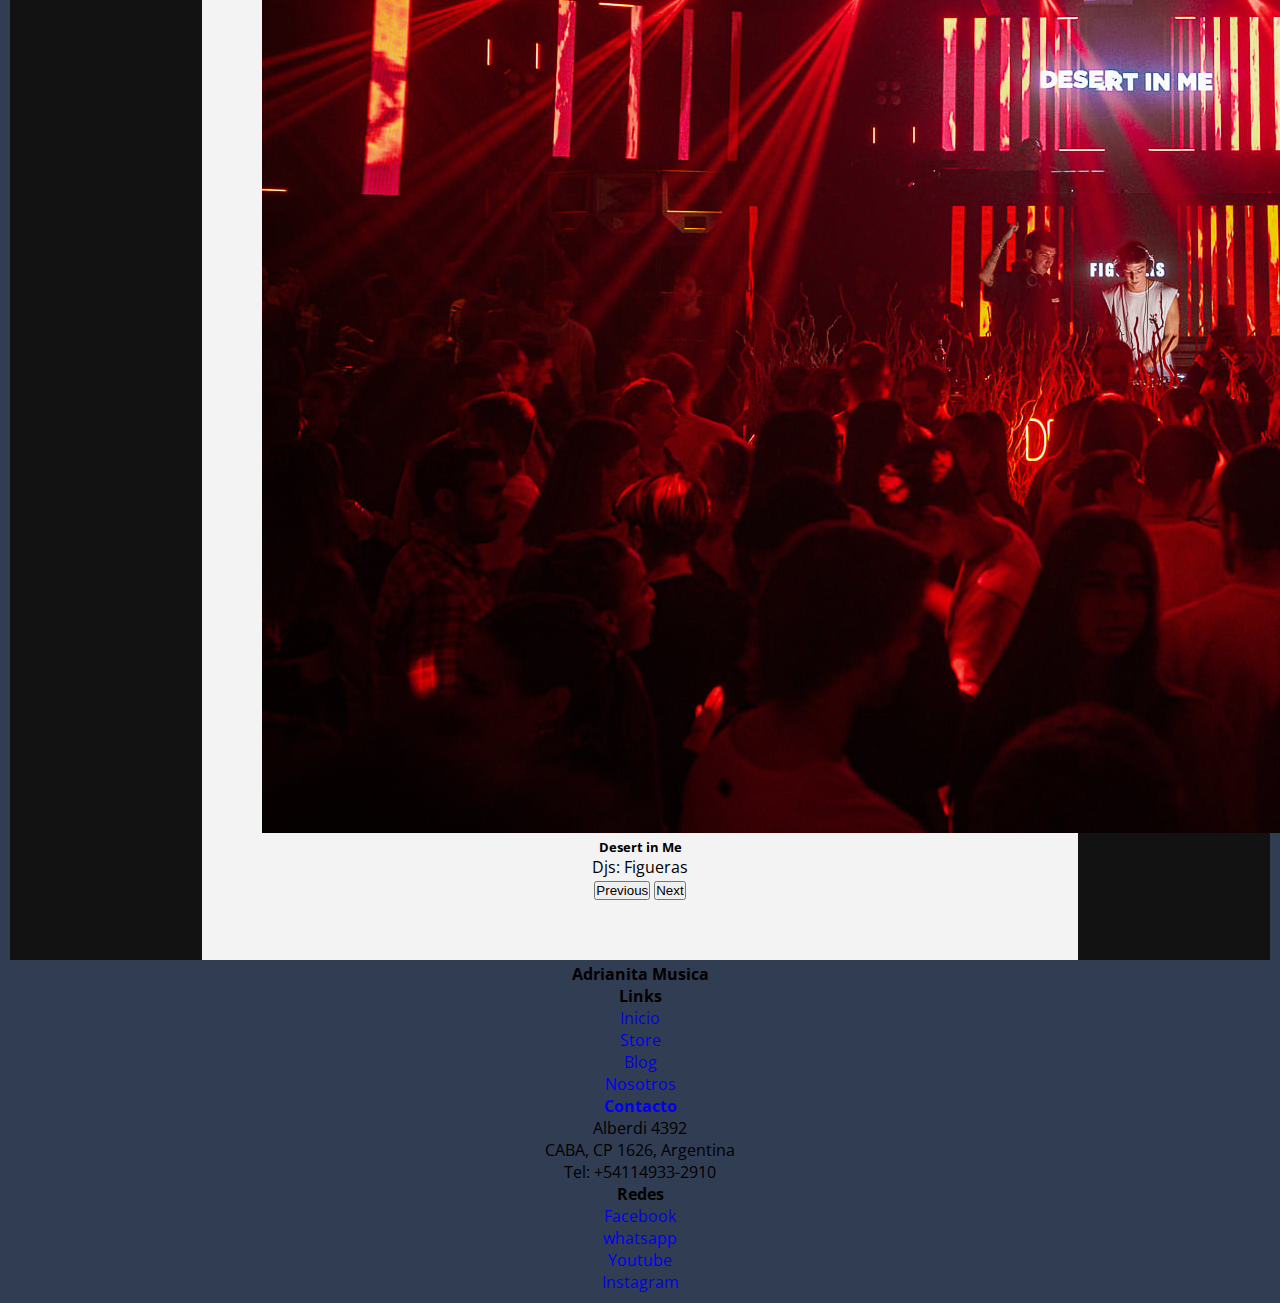
<file: pages/nosotros.html>
<!DOCTYPE html>
<html lang="en">
<head>
    <meta charset="UTF-8">
    <meta http-equiv="X-UA-Compatible" content="IE=edge">
    <meta name="viewport" content="width=device-width, initial-scale=1.0">

    <link href="https://fonts.googleapis.com/css2?family=Open+Sans:wght@300&family=Roboto:ital,wght@0,300;0,900;1,300&display=swap" rel="stylesheet">

    <link href="https://cdn.jsdelivr.net/npm/bootstrap@5.1.3/dist/css/bootstrap.min.css" rel="stylesheet" integrity="sha384-1BmE4kWBq78iYhFldvKuhfTAU6auU8tT94WrHftjDbrCEXSU1oBoqyl2QvZ6jIW3" crossorigin="anonymous">

    <link rel="stylesheet" href="../main.css">

    <title>Nosotros</title>
</head>
<body class="grid-conteiner">
    <header>
        <h1 class="titulo">Nosotros</h1>

        <a class="logo" href="../index.html">
            <img src="../public/reproductor-de-cd.png"  class="logo" alt="logo de la pagina">
        </a>
    </header>   

    <nav class="navbar navbar-expand-lg navbar-dark bg-dark h5">
        <div class="container-fluid">
          <a class="navbar-brand" href="../index.html">Inicio</a>
          <button class="navbar-toggler" type="button" data-bs-toggle="collapse" data-bs-target="#navbarNav" aria-controls="navbarNav" aria-expanded="false" aria-label="Toggle navigation">
            <span class="navbar-toggler-icon"></span>
          </button>
          <div class="collapse navbar-collapse" id="navbarNav">
            <ul class="navbar-nav">
              <li class="nav-item">
                <a class="nav-link" aria-current="page" href="store.html">Store</a>
              </li>
              <li class="nav-item">
                <a class="nav-link" aria-current="page" href="blog.html">Blog</a>
              </li>
              <li class="nav-item">
                <a class="nav-link" aria-current="page" href="nosotros.html">Nosotros</a>
              </li>
              <li class="nav-item">
                <a class="nav-link" aria-current="page" href="contacto.html">Contacto</a>
              </li>
            </ul>
          </div>
        </div>
      </nav>

    <main class="bg-dark">
        <div class="contenedor-all2">
          <div class="texto">
            Somos una empresa de DJs para DJs con casi 10 anos de experiencia especializados en musica electronica.
            Nuestra reputacion ha crecido de boca en boca a lo largo de los ultimos años:
            Hemos hecho mas de 5.000 ventas y cientos de clientes nos eligen dia a dia por nuestro servicio y productos.
            Tambien somos amantes de los generos Progressive House, Deep House, Organic House y Melodic Techno, por lo que nos encanta difundir noticias, musica nueva, descubrir nuevos talentos y hablar de los que ya existen, ya sean artistas nacionales como internacionales.
          </div>
          <div>
            <p class="titulo-section1">Eventos con nuestra participacion:</p>
          </div>
          <div id="carouselExampleCaptions" class="carousel slide" data-bs-ride="carousel">
            <div class="carousel-indicators">
              <button type="button" data-bs-target="#carouselExampleCaptions" data-bs-slide-to="0" class="active" aria-current="true" aria-label="Slide 1"></button>
              <button type="button" data-bs-target="#carouselExampleCaptions" data-bs-slide-to="1" aria-label="Slide 2"></button>
              <button type="button" data-bs-target="#carouselExampleCaptions" data-bs-slide-to="2" aria-label="Slide 3"></button>
            </div>
            <div class="carousel-inner">
              <div class="carousel-item active">
                <img src="../public/evento1.jpg" class="d-block w-100" alt="fiesta tres">
                <div class="carousel-caption d-none d-md-block">
                  <h5>El Jardin</h5>
                  <p>Djs: Le Brousse</p>
                </div>
              </div>
              <div class="carousel-item">
                <img src="../public/evento2.jpg" class="d-block w-100" alt="fiesta dos">
                <div class="carousel-caption d-none d-md-block">
                  <h5>Elements Club</h5>
                  <p>Dj: Kevin Di Serna</p>
                </div>
              </div>
              <div class="carousel-item">
                <img src="../public/evento3.jpg" class="d-block w-100" alt="fiesta uno">
                <div class="carousel-caption d-none d-md-block">
                  <h5>Desert in Me</h5>
                  <p>Djs: Figueras</p>
                </div>
              </div>
            </div>
            <button class="carousel-control-prev" type="button" data-bs-target="#carouselExampleCaptions" data-bs-slide="prev">
              <span class="carousel-control-prev-icon" aria-hidden="true"></span>
              <span class="visually-hidden">Previous</span>
            </button>
            <button class="carousel-control-next" type="button" data-bs-target="#carouselExampleCaptions" data-bs-slide="next">
              <span class="carousel-control-next-icon" aria-hidden="true"></span>
              <span class="visually-hidden">Next</span>
            </button>
          </div>
        </div>
        
        

    </main>
    
    <footer>
        <div class="container-fluid">
            <div class="row p-3 bg-secondary text-white">
                <div class="col-xs-12 col-md-6 col-lg-3">
                  <p class="h3" style="font-weight: bold;">Adrianita Musica</p>
                </div>
                <div class="col-xs-12 col-md-6 col-lg-3">
                  <p class="mb-3 h5" style="font-weight: bold;">Links</p>
                  <div class="mb-3">
                    <a class="text-white text-decoration-none" href="../index.html">Inicio</a>
                  </div>
                  <div class="mb-3">
                    <a class="text-white text-decoration-none" href="store.html">Store</a>
                  </div>
                  <div class="mb-3">
                    <a class="text-white text-decoration-none" href="blog.html">Blog</a>
                  </div>
                  <div class="mb-3">
                    <a class="text-white text-decoration-none" href="nosotros.html">Nosotros</a>
                  </div>
                </div>
                <div class="col-xs-12 col-md-6 col-lg-3">
                  <div class="mb-3">
                  <a class="mb-3 h5 text-white text-decoration-none" href="contacto.html" style="font-weight: bold;">Contacto</a>
                </div>
                  <div class="mb-3">
                    <p class="text-white text-decoration-none">Alberdi 4392</p>
                  </div>
                  <div class="mb-3">
                    <p class="text-white text-decoration-none">CABA, CP 1626, Argentina</p>
                  </div>
                  <div class="mb-3">
                    <p class="text-white text-decoration-none">Tel: +54114933-2910</p>
                  </div>                 
                </div>
                <div class="col-xs-12 col-md-6 col-lg-3">
                  <p class="mb-3 h5" style="font-weight: bold;" >Redes</p>
                  <div class="mb-3">
                    <a class="text-white text-decoration-none" href="https://www.facebook.com/" target="_blank">Facebook</a>
                  </div>
                  <div class="mb-3">
                    <a class="text-white text-decoration-none" href="https://web.whatsapp.com/" target="_blank">whatsapp</a>
                  </div>
                  <div class="mb-3">
                    <a class="text-white text-decoration-none" href="https://www.youtube.com/" target="_blank">Youtube</a>
                  </div>
                  <div class="mb-3">
                    <a class="text-white text-decoration-none" href="https://www.instagram.com/" target="_blank">Instagram</a>
                  </div>
                </div>
                  
            </div>
        </div>
        <div class="logowhatsapp">
                  
          <a href="https://web.whatsapp.com/" target="_blank"><img src="../public/whatsapp.png" class="imglogo" alt="logo whatsapp"></a>
      </div>
      </footer>

    <script src="https://cdn.jsdelivr.net/npm/bootstrap@5.1.3/dist/js/bootstrap.bundle.min.js" integrity="sha384-ka7Sk0Gln4gmtz2MlQnikT1wXgYsOg+OMhuP+IlRH9sENBO0LRn5q+8nbTov4+1p" crossorigin="anonymous"></script>

</body>
</html>
</file>
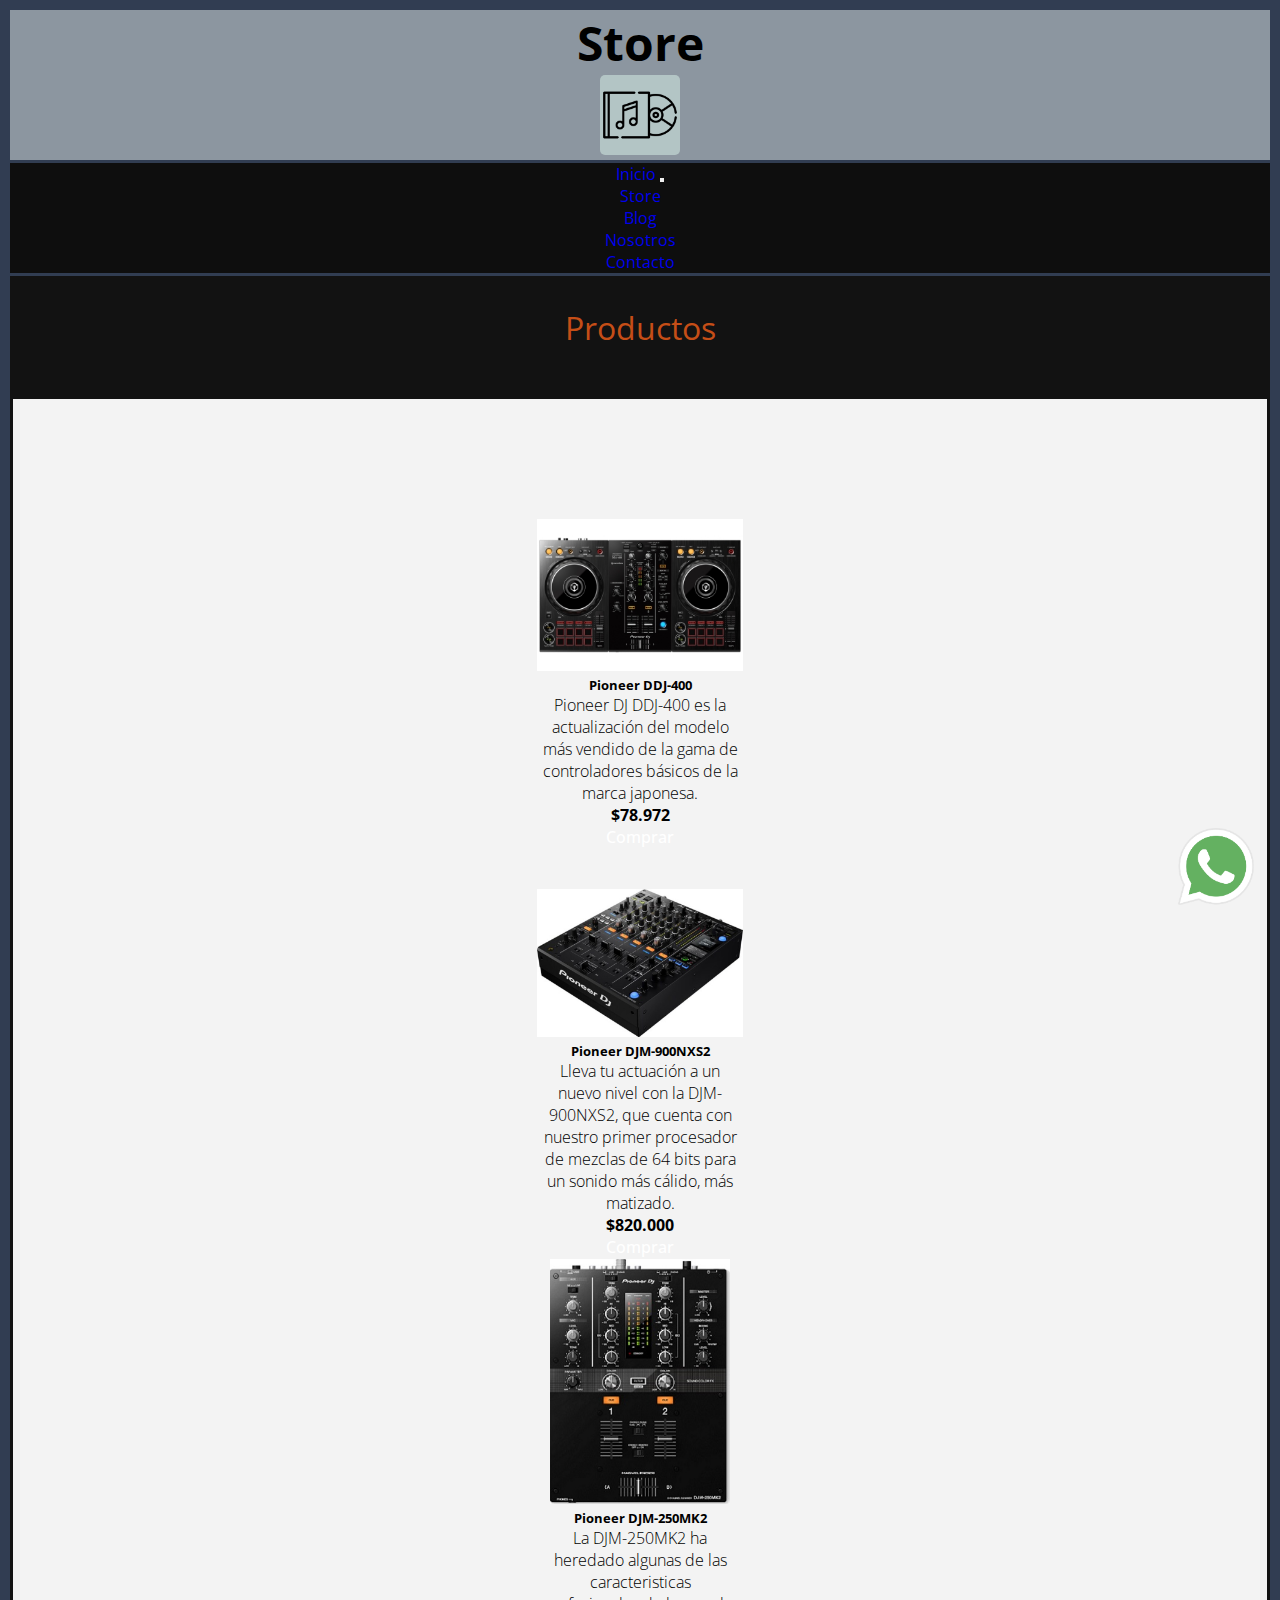
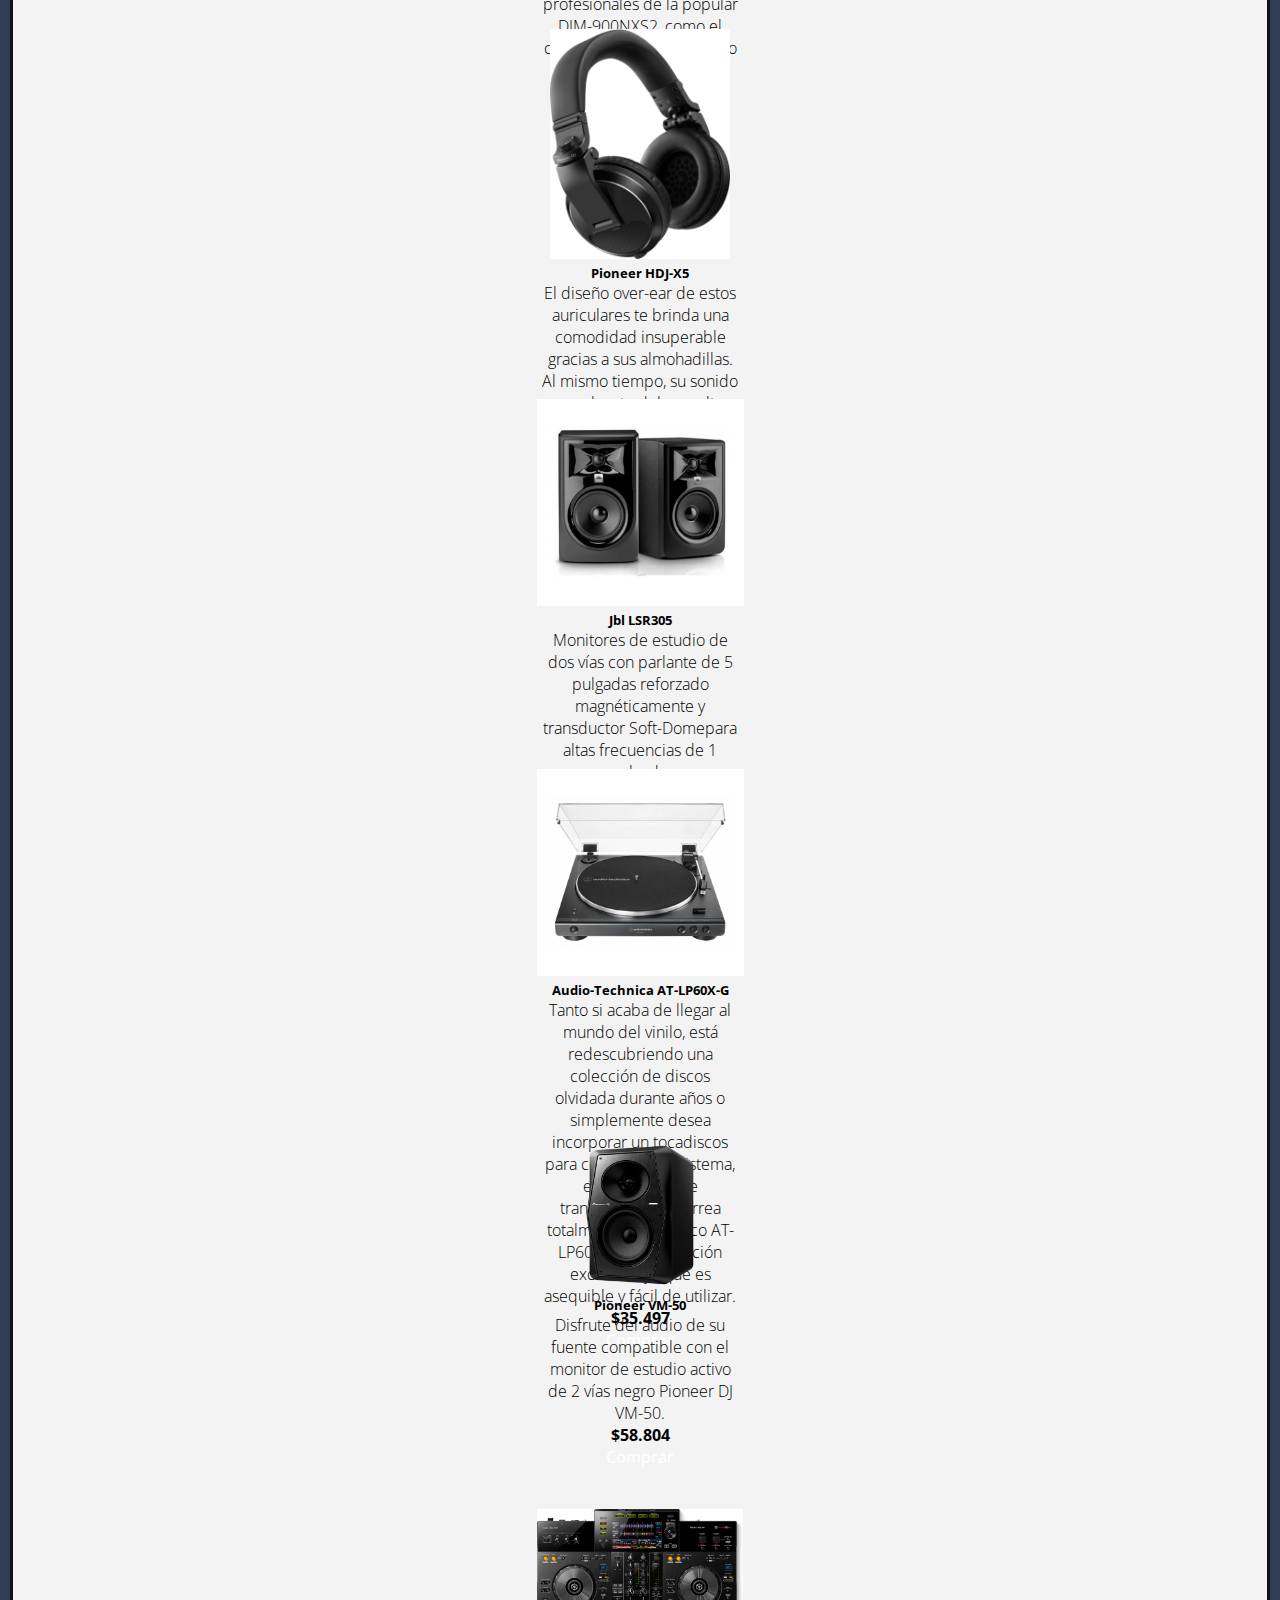
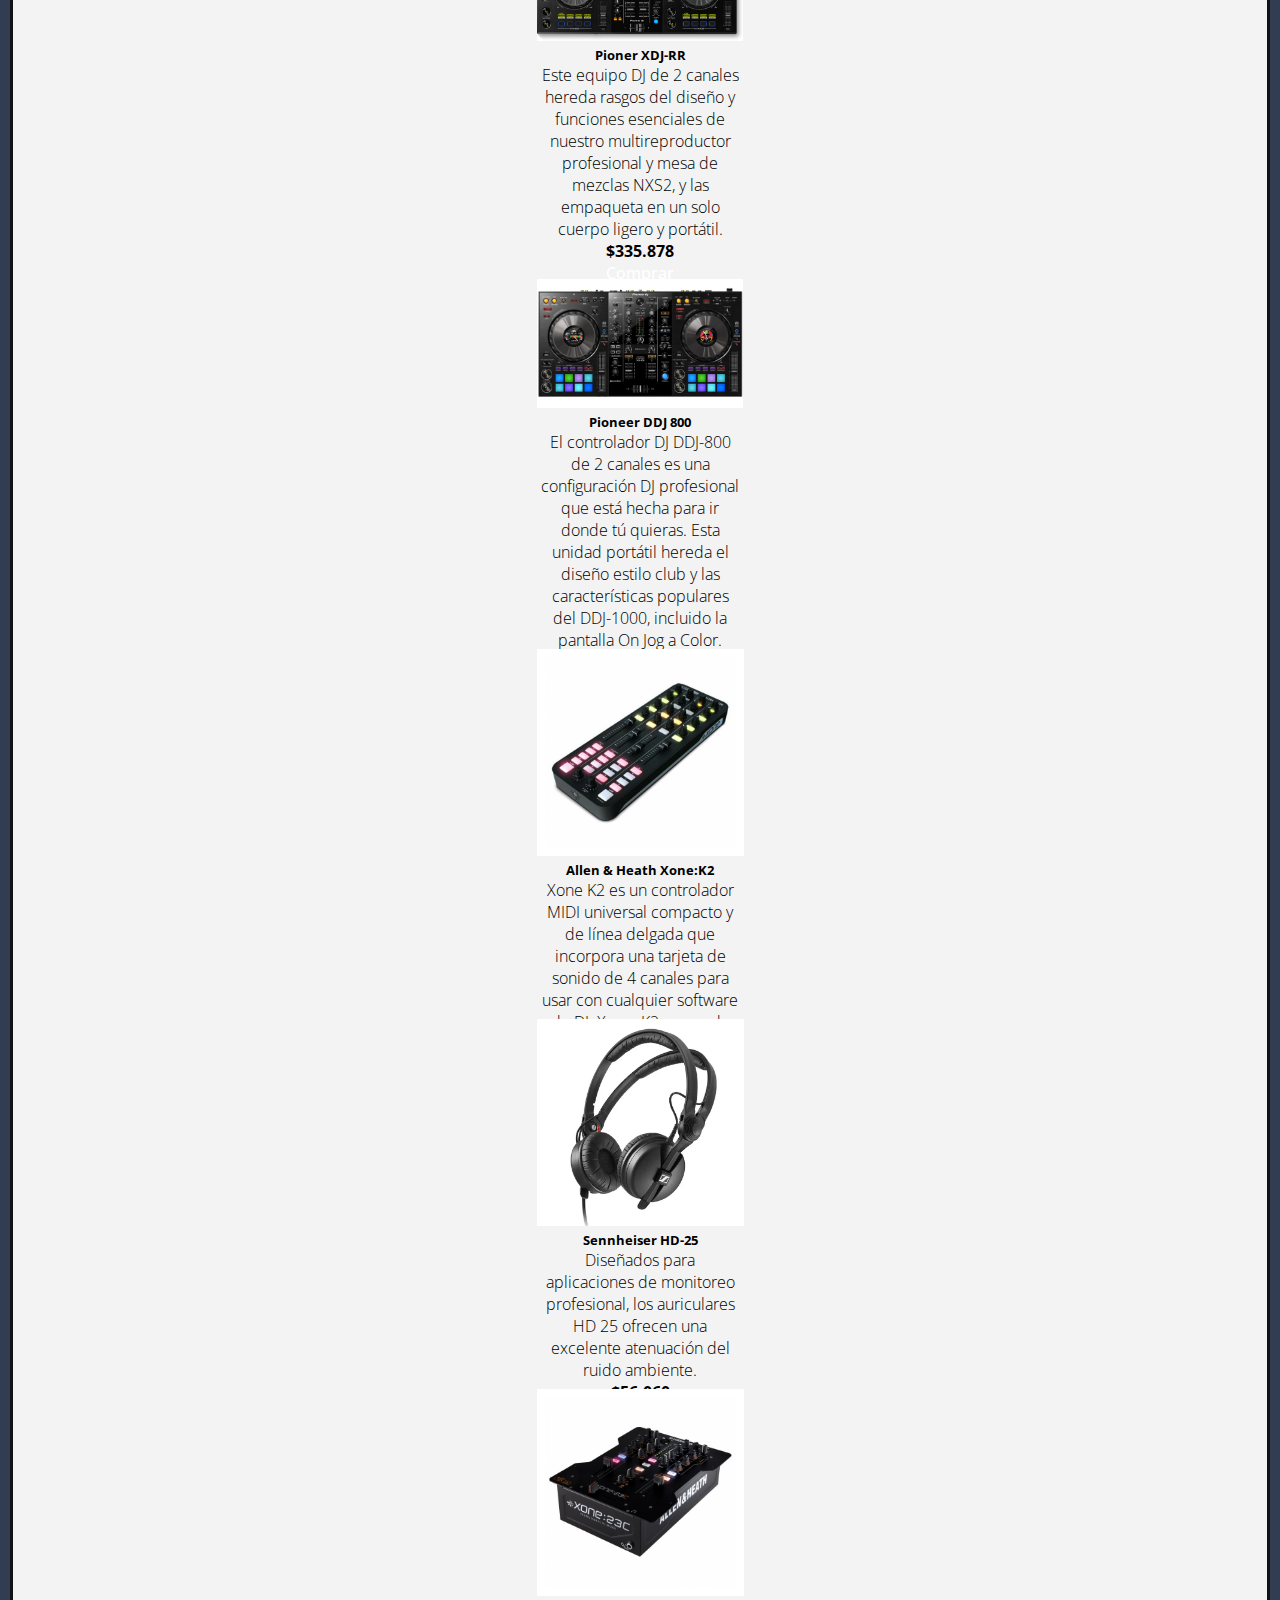
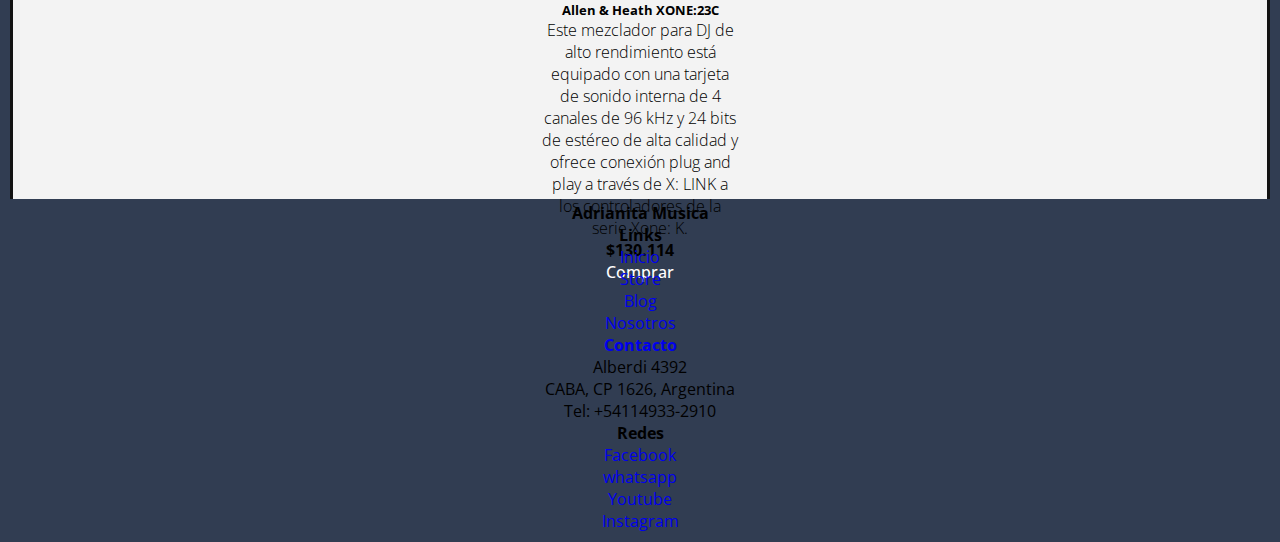
<file: pages/store.html>
<!DOCTYPE html>
<html lang="en">
<head>
    <meta charset="UTF-8">
    <meta http-equiv="X-UA-Compatible" content="IE=edge">
    <meta name="viewport" content="width=device-width, initial-scale=1.0">

    <link href="https://fonts.googleapis.com/css2?family=Open+Sans:wght@300&family=Roboto:ital,wght@0,300;0,900;1,300&display=swap" rel="stylesheet">

    <link href="https://cdn.jsdelivr.net/npm/bootstrap@5.1.3/dist/css/bootstrap.min.css" rel="stylesheet" integrity="sha384-1BmE4kWBq78iYhFldvKuhfTAU6auU8tT94WrHftjDbrCEXSU1oBoqyl2QvZ6jIW3" crossorigin="anonymous">

    <link rel="stylesheet" href="../main.css">

    <title>Store</title>
</head>
<body class="grid-conteiner">
    <header class="bg-secondary">
        <h1 class="titulo">Store</h1>

        <a class="logo" href="../index.html">
            <img src="../public/reproductor-de-cd.png" class="logo" alt="logo de la pagina">
        </a>
    </header>

    <nav class="navbar navbar-expand-lg navbar-dark bg-dark h5">
        <div class="container-fluid">
          <a class="navbar-brand" href="../index.html">Inicio</a>
          <button class="navbar-toggler" type="button" data-bs-toggle="collapse" data-bs-target="#navbarNav" aria-controls="navbarNav" aria-expanded="false" aria-label="Toggle navigation">
            <span class="navbar-toggler-icon"></span>
          </button>
          <div class="collapse navbar-collapse" id="navbarNav">
            <ul class="navbar-nav">
              <li class="nav-item">
                <a class="nav-link" aria-current="page" href="store.html">Store</a>
              </li>
              <li class="nav-item">
                <a class="nav-link" aria-current="page" href="blog.html">Blog</a>
              </li>
              <li class="nav-item">
                <a class="nav-link" aria-current="page" href="nosotros.html">Nosotros</a>
              </li>
              <li class="nav-item">
                <a class="nav-link" aria-current="page" href="contacto.html">Contacto</a>
              </li>
            </ul>
          </div>
        </div>
      </nav>

      <main class="bg-dark">
        <h2 class="titulo-section1">Productos</h2>
        <section class="contenedor-store">
            <div class="row row-cols-1 row-cols-md-3 g-4">
                <div class="col">
                  <div class="card h-100">
                    <img src="../public/ddj-400.jpg"   class="card-img-top" class="mx-auto d-block" alt="controlador pioneer">
                    <div class="card-body">
                      <h5 class="card-title">Pioneer DDJ-400</h5>
                      <p class="card-text">Pioneer DJ DDJ-400 es la actualización del modelo más vendido de la gama de controladores básicos de la marca japonesa.</p>
                      <p class="card-text" style="font-weight: bold;">$78.972</p>
                    </div>
                    <div class="card-footer comprar">
                      <a href="https://www.b2bmusicstore.com.ar/producto/pioneer-ddj-400/" target="_blank" class="btn btn-dark">Comprar</a>                                        
                    </div>
                  </div>
                </div>
                <div class="col">
                  <div class="card h-100">
                    <img src="../public/djm-900nxs2.jpg" class="card-img-top" alt="mixer pioneer">
                    <div class="card-body">
                      <h5 class="card-title">Pioneer DJM-900NXS2</h5>
                      <p class="card-text">Lleva tu actuación a un nuevo nivel con la DJM-900NXS2, que cuenta con nuestro primer procesador de mezclas de 64 bits para un sonido más cálido, más matizado.</p>
                      <p class="card-text" style="font-weight: bold;">$820.000</p>
                    </div>
                    <div class="card-footer">
                      <a href="https://articulo.mercadolibre.com.ar/MLA-1130596175-djm-900-nxs2-pioneer-dj-soundstore-_JM#position=2&search_layout=stack&type=item&tracking_id=0ba3b8fc-f3e7-4aa9-9fe0-34d755b19529" target="_blank" class="btn btn-dark">Comprar</a>
                    </div>
                  </div>
                </div>
                <div class="col">
                  <div class="card h-100">
                    <img src="../public/djm250.jpg" style="width: 180px;" class="card-img-top" alt="mixer pioneer">
                    <div class="card-body">
                      <h5 class="card-title">Pioneer DJM-250MK2</h5>
                      <p class="card-text">La DJM-250MK2 ha heredado algunas de las caracteristicas profesionales de la popular DJM-900NXS2, como el crossfader Magvel y el filtro Sound Color FX.</p>
                      <p class="card-text" style="font-weight: bold;">$112.486</p>
                    </div>
                    <div class="card-footer">
                      <a href="https://www.show-room.com.ar/page/7385-mixer-dj-pioneer-2-canales-efectos-placa-usb-djm-250mk2" target="_blank" class="btn btn-dark">Comprar</a>
                    </div>
                  </div>
                </div>
                <div class="col">
                    <div class="card h-100">
                      <img src="../public/hdj-x5.jpg"  style="width: 180px;" class="card-img-top" alt="auriculares">
                      <div class="card-body">
                        <h5 class="card-title">Pioneer HDJ-X5</h5>
                        <p class="card-text">El diseño over-ear de estos auriculares te brinda una comodidad insuperable gracias a sus almohadillas. Al mismo tiempo, su sonido envolvente del mas alto nivel se convierte en el protagonista de la escena.</p>
                        <p class="card-text" style="font-weight: bold;">$38.476</p>
                      </div>
                      <div class="card-footer">
                        <a href="https://www.show-room.com.ar/page/7401-auriculares-pioneer-hdj-x5-s" target="_blank" class="btn btn-dark">Comprar</a>
                      </div>
                    </div>
                  </div>
                  <div class="col">
                    <div class="card h-100">
                      <img src="../public/jbl-5.jpg" class="card-img-top" alt="monitores">
                      <div class="card-body">
                        <h5 class="card-title">Jbl LSR305</h5>
                        <p class="card-text">Monitores de estudio de dos vías con parlante de 5 pulgadas reforzado magnéticamente y transductor Soft-Domepara altas frecuencias de 1 pulgada.</p>
                        <p class="card-text" style="font-weight: bold;">$133.290</p>
                      </div>
                      <div class="card-footer">
                        <a href="https://www.b2bmusicstore.com.ar/producto/xone-23c/" target="_blank" class="btn btn-dark">Comprar</a>
                      </div>
                    </div>
                  </div>
                  <div class="col">
                    <div class="card h-100">
                      <img src="../public/tocadiscos.jpg" class="card-img-top" alt="tocadisco">
                      <div class="card-body">
                        <h5 class="card-title">Audio-Technica AT-LP60X-G</h5>
                        <p class="card-text">Tanto si acaba de llegar al mundo del vinilo, está redescubriendo una colección de discos olvidada durante años o simplemente desea incorporar un tocadiscos para completar su sistema, el tocadiscos de transmisión por correa totalmente automático AT-LP60X-G es una opción excelente ya que es asequible y fácil de utilizar. </p>
                        <p class="card-text" style="font-weight: bold;">$35.497</p>
                      </div>
                      <div class="card-footer">
                        <a href="https://www.show-room.com.ar/page/9227-bandeja-giradiscos-audio-technica-at-lp60x-gm-gris" target="_blank" class="btn btn-dark">Comprar</a>
                      </div>
                    </div>
                  </div>
                  <div class="col">
                    <div class="card h-100">
                      <img src="../public/vm-50.png" class="card-img-top" alt="monitores">
                      <div class="card-body">
                        <h5 class="card-title">Pioneer VM-50</h5>
                        <p class="card-text">Disfrute del audio de su fuente compatible con el monitor de estudio activo de 2 vías negro Pioneer DJ VM-50.</p>
                        <p class="card-text" style="font-weight: bold;">$58.804</p>
                      </div>
                      <div class="card-footer">
                        <a href="https://www.show-room.com.ar/page/9286-monitor-de-estudio-pioneer-525-60w" target="_blank" class="btn btn-dark">Comprar</a>
                      </div>
                    </div>
                  </div>
                  <div class="col">
                    <div class="card h-100">
                      <img src="../public/xdj-rr.jpg" class="card-img-top" alt="controladora">
                      <div class="card-body">
                        <h5 class="card-title">Pioner XDJ-RR</h5>
                        <p class="card-text">Este equipo DJ de 2 canales hereda rasgos del diseño y funciones esenciales de nuestro multireproductor profesional y mesa de mezclas NXS2, y las empaqueta en un solo cuerpo ligero y portátil.</p>
                        <p class="card-text" style="font-weight: bold;">$335.878</p>
                      </div>
                      <div class="card-footer">
                        <a href="https://www.b2bmusicstore.com.ar/producto/pioneer-xdj-rr/" target="_blank" class="btn btn-dark">Comprar</a>
                      </div>
                    </div>
                  </div>
                  <div class="col">
                    <div class="card h-100">
                      <img src="../public/ddj-800.jpg" class="card-img-top" alt="controlador800">
                      <div class="card-body">
                        <h5 class="card-title">Pioneer DDJ 800</h5>
                        <p class="card-text">El controlador DJ DDJ-800 de 2 canales es una configuración DJ profesional que está hecha para ir donde tú quieras. Esta unidad portátil hereda el diseño estilo club y las características populares del DDJ-1000, incluido la pantalla On Jog a Color.</p>
                        <p class="card-text" style="font-weight: bold;">$279.899</p>
                      </div>
                      <div class="card-footer">
                        <a href="https://www.b2bmusicstore.com.ar/producto/pioneer-ddj-800/" target="_blank" class="btn btn-dark">Comprar</a>
                      </div>
                    </div>
                  </div>
                  <div class="col">
                    <div class="card h-100">
                      <img src="../public/xone k2.jpg" class="card-img-top" alt="MIDI">
                      <div class="card-body">
                        <h5 class="card-title">Allen & Heath Xone:K2</h5>
                        <p class="card-text">Xone K2 es un controlador MIDI universal compacto y de línea delgada que incorpora una tarjeta de sonido de 4 canales para usar con cualquier software de DJ. Xone: K2 se puede usar con cualquier software de DJ como Ableton, Virtual DJ, MixVibes, Mixx y Traktor Pro.</p>
                        <p class="card-text" style="font-weight: bold;">$84.623</p>
                      </div>
                      <div class="card-footer">
                        <a href="https://www.b2bmusicstore.com.ar/producto/xone-k2/" target="_blank" class="btn btn-dark">Comprar</a>
                      </div>
                    </div>
                  </div>
                  <div class="col">
                    <div class="card h-100">
                      <img src="../public/sennheiser-hd-25.jpg" class="card-img-top" alt="auriculares25">
                      <div class="card-body">
                        <h5 class="card-title">Sennheiser HD-25</h5>
                        <p class="card-text">Diseñados para aplicaciones de monitoreo profesional, los auriculares HD 25 ofrecen una excelente atenuación del ruido ambiente.</p>
                        <p class="card-text" style="font-weight: bold;">$56.060</p>
                      </div>                     
                      <div class="card-footer">
                        <a href="https://www.b2bmusicstore.com.ar/producto/sennheiser-hd-25-auriculares-de-estudio/" target="_blank" class="btn btn-dark">Comprar</a>
                      </div>
                    </div>
                  </div>
                  <div class="col">
                    <div class="card h-100">
                      <img src="../public/allen 23c.jpg" class="card-img-top" alt="mixer">
                      <div class="card-body">
                        <h5 class="card-title">Allen & Heath XONE:23C</h5>
                        <p class="card-text">Este mezclador para DJ de alto rendimiento está equipado con una tarjeta de sonido interna de 4 canales de 96 kHz y 24 bits de estéreo de alta calidad y ofrece conexión plug and play a través de X: LINK a los controladores de la serie Xone: K.</p>
                        <p class="card-text" style="font-weight: bold;">$130.114</p>
                      </div>
                      <div class="card-footer">
                        <a href="https://www.b2bmusicstore.com.ar/producto/xone-23c/" target="_blank" class="btn btn-dark">Comprar</a>
                      </div>
                    </div>
                  </div>
              </div>
        </section>
      </main>

    <footer>
      <div class="container-fluid">
          <div class="row p-3 bg-secondary text-white">
              <div class="col-xs-12 col-md-6 col-lg-3">
                <p class="h3" style="font-weight: bold;">Adrianita Musica</p>
              </div>
              <div class="col-xs-12 col-md-6 col-lg-3">
                <p class="mb-3 h5" style="font-weight: bold;">Links</p>
                <div class="mb-3">
                  <a class="text-white text-decoration-none" href="../index.html">Inicio</a>
                </div>
                <div class="mb-3">
                  <a class="text-white text-decoration-none" href="store.html">Store</a>
                </div>
                <div class="mb-3">
                  <a class="text-white text-decoration-none" href="blog.html">Blog</a>
                </div>
                <div class="mb-3">
                  <a class="text-white text-decoration-none" href="nosotros.html">Nosotros</a>
                </div>
              </div>
              <div class="col-xs-12 col-md-6 col-lg-3">
                <div class="mb-3">
                <a class="mb-3 h5 text-white text-decoration-none" href="contacto.html" style="font-weight: bold;">Contacto</a>
              </div>
                <div class="mb-3">
                  <p class="text-white text-decoration-none">Alberdi 4392</p>
                </div>
                <div class="mb-3">
                  <p class="text-white text-decoration-none">CABA, CP 1626, Argentina</p>
                </div>
                <div class="mb-3">
                  <p class="text-white text-decoration-none">Tel: +54114933-2910</p>
                </div>                 
              </div>
              <div class="col-xs-12 col-md-6 col-lg-3">
                <p class="mb-3 h5" style="font-weight: bold;" >Redes</p>
                <div class="mb-3">
                  <a class="text-white text-decoration-none" href="https://www.facebook.com/" target="_blank">Facebook</a>
                </div>
                <div class="mb-3">
                  <a class="text-white text-decoration-none" href="https://web.whatsapp.com/" target="_blank">whatsapp</a>
                </div>
                <div class="mb-3">
                  <a class="text-white text-decoration-none" href="https://www.youtube.com/" target="_blank">Youtube</a>
                </div>
                <div class="mb-3">
                  <a class="text-white text-decoration-none" href="https://www.instagram.com/" target="_blank">Instagram</a>
                </div>
              </div>  
          </div>
      </div>
      <div class="logowhatsapp">
                
        <a href="https://web.whatsapp.com/" target="_blank"><img src="../public/whatsapp.png" class="imglogo" alt="logo whatsapp"></a>
    </div>
    </footer>




    <script src="https://cdn.jsdelivr.net/npm/bootstrap@5.1.3/dist/js/bootstrap.bundle.min.js" integrity="sha384-ka7Sk0Gln4gmtz2MlQnikT1wXgYsOg+OMhuP+IlRH9sENBO0LRn5q+8nbTov4+1p" crossorigin="anonymous"></script>

    
</body>
</html>
</file>
<file: main.css>
* {
    margin: 0;
    padding: 0;
    text-decoration: none;
}

body {
    font-family: 'Open Sans', 'Helvetica Neue', sans-serif;
    background-color: #313D52;
    
}

.grid-conteiner {
    border-radius: 4px;
    padding: 10px;
    text-align: center;

    display: grid;
    gap: 3px;
    grid-template-areas: 
    "header"
    "nav"
    "main"
    "footer"
}


header {
    grid-area: header;
    background-color: #8c96a0;
}

nav {
    grid-area: nav;
    background-color: #0e0e0e;
    color: #ffffff;
    font-size: 1,6rem; 
}

main {
    grid-area: main;
    background-color: #121212;
    font-size: 1,4rem;
    
    
}

footer {
    grid-area: footer;    
}

header, nav, main, footer {
    border-style: none #313D52;
}

.titulo {
    color: #000000;
    font: normal;
    font-size: 2,3rem;
}

.logo {
    width: 60px;
    height: auto;
    border-radius: 5px;
}

.menu {
    color: #ffffff;
}

.imagenesblog {
    width: 100px;
    height: auto;
}

.imagenestore {
    width: 200px;
    height: auto;
}

.titulo-section1 {
    color: #c54e17;
    font-weight: 400;
    font-size: 2rem;
    font: normal;
    margin-bottom: 40px;
    margin-top: 30px;
}

.tituloref {
    color: #c54e17;
    font-weight: bolder;
    font-size: 4m;
    font: normal;
}

.contacto {
    color: #ffffff;
}


.texto {
    color: #000000;
    font-size: 4mm;
    font-weight: 500;
}

.productosvendidos {
    color: #000000;
    font-size: 2rem;
}

.logowhatsapp {
    position: fixed;
    top: 95%;
    left: 89%;
}

.imglogo {
    width: 30px;
    height: auto;
}

.titulofooter {
    font-size: 5mm;
    color: #ffffff;
}

.imgredes {
    height: 25px;
    width: auto;
}

.redes {
    display: flex;
    flex-direction: row;
    justify-content: center;
    color: white;
    list-style-type: none;
}

.titulotable {
    font-size: 1,5rem;
    text-decoration: underline;
    font-weight: bold;
}

.contenidotable {
    font-size: 1,5rem;
}

form {
    width: 300px;
    margin: auto;
    background-color: rgba(0, 0, 0, 0, 4);
    padding: 10px 20px;
    box-sizing: border-box;
    margin-top: 20px;
    border-radius: 12px;
}

form h2 {
    color: #000000;
    text-align: center;
    margin: 0px;
    font-size: 2rem;
    margin-bottom: 25px;
}

input, textarea {
    width: 50%;
    margin-bottom: 10px;
    padding: 5px;
    box-sizing: border-box;
    font: 1.063rem;
}

text {
    min-height: 50px;
    max-height: 100px;
    max-width: 50px;
}

#button {
    background-color: #31384a;
    color: #ffffff;
    padding: 10px;
}

#button:hover {
    cursor: pointer;
}

.contenedor-all {
    width: 60% ;
    max-width: 1000px ;
    margin: auto;
    padding: 60px ;
    background: #f3f3f3;
    margin-top: 50px ;
    border-top: 6px none;
    
}

.contenedor-p {
    font-size:  18px; 
    font-weight: 500;
    text-align: justify;
}

.contenedor-store {
    width: 90% ;
    max-width: 800px ;
    margin: auto;
    padding: 30px ;
    background: #ffffff;
    margin-top: 60px ;
    border-top: 6px none;
    display: flex;
    flex-wrap: wrap;
    justify-content: center;
}


.card {
    width: 270px;
    height: 250px;
    border-radius: 8px;
    box-shadow: 0 2px 2px rgba(0, 0, 0, 0, 0.2);
    
    margin: 35px;
    text-align: center;
    transition: all 0.25s;
   
}

.card:hover {
    transform: translateY(-15px);
    box-shadow: 0 12px 16px rgba(0, 0, 0, 0, 0.2);
}

.contenedor-store .card img {
    max-width: 85%;
    margin: auto;
    object-fit: cover;
    padding-top: 20px;

    
}

.contenedor-store .card h4 {
    font-weight: 600;
}

.contenedor-store .card p {
    padding: 0 1rem;
    font-size: 16px;
    font-weight: 300;
}

.contenedor-store .card a {
    font-weight: 500;
    color: #ffffff;
}

.imagenestore2 {
    width: 200px;
    height: auto;
}

.contenedor-all2 {
    width: 60% ;
    max-width: 1000px ;
    margin: auto;
    padding: 60px ;
    background: #f3f3f3;
    margin-top: 50px ;
    border-top: 6px none;
}

.videos {
    width: 300px;
    float: left;
    margin-right: 20px;
    margin-bottom: 20px;
}

.videos2 {
    width: 300px;
    float:right;
    margin-left: 20px;
    margin-bottom: 20px;
}

.imagenesblog {
    width: 250px;
    height: 200px;
    
}
.imagenezequiel {
    width: 250px;
    float: left;
    margin-right: 20px;
    margin-bottom: 20px; 
}

.imagenesasha {
    width: 250px;
    float: left;
    margin-right: 20px;
    margin-bottom: 20px; 
}

@media screen and (min-width: 768px) {
    .grid-conteiner {
        grid-template-areas: 
        "header"
        "nav"
        "main"
        "footer"
    }

    .titulo {
        font-size: 3rem;
    }

    .logo {
        width: 80px;
        height: auto;
        border-radius: 5px; 

    }

    .menu {
        font-size: 1,8rem;
    
        
        background-position: 3rem;
        display: flex;
        flex-direction: row;
        justify-content: space-around;
        font-style: normal;
        padding-left: 2,5rem ;
        padding-right: 2,5rem;
        text-decoration: none;  
        top: 20%;
        
    }

    .texto {
        color: #000000;
        font-size: 5mm;
        font-weight: 500;
    }

    .imagenesblog {
        width: 350px;
        height: auto;
    }

    .imglogo {
        width: 70%;
        height: auto;
    }

    .logowhatsapp {
        position: fixed;
        top: 92%;
        left: 90%;
    }

    .titulotable {
        font-size: 1,8rem;
        text-decoration: underline;
        font-weight: bold;
    }
    
    .contenidotable {
        font-size: 1,7rem;
    }

    form {
        width: 350px;
        margin: auto;
        background-color: rgba(0, 0, 0, 0, 4);
        padding: 10px 20px;
        box-sizing: border-box;
        margin-top: 20px;
        border-radius: 12px;
    }
    
    form h2 {
        color: #000000;
        text-align: center;
        margin: 0px;
        font-size: 2rem;
        margin-bottom: 20px;
    }
    
    input, textarea {
        width: 100%;
        margin-bottom: 20px;
        padding: 7px;
        box-sizing: border-box;
        font: 1.063rem;
    }
    
    text {
        min-height: 100px;
        max-height: 200px;
        max-width: 100px;
    }
    
    #button {
        background-color: #31384a;
        color: #ffffff;
        padding: 20px;
    }
    
    #button:hover {
        cursor: pointer;
    }

    .imagenestore {
        width: 200px;
        height: auto;

        
    }

    .contenedor-store {
        width: 100% ;
        max-width: 1200px ;
        margin: auto;
        padding: 60px ;
        background: #f3f3f3;
        margin-top: 50px ;
        border-top: 6px none;
        display: flex;
        flex-wrap: wrap;
        justify-content: center;
    }


    .card {
        width: 200px;
        height: 150px;
        border-radius: 8px;
        box-shadow: 0 2px 2px rgba(0, 0, 0, 0, 0.2);
        
        margin: 40px;
        text-align: center;
        transition: all 0.25s;
       
    }
    
    .card:hover {
        transform: translateY(-15px);
        box-shadow: 0 12px 16px rgba(0, 0, 0, 0, 0.2);
    }
    
    .contenedor-store .card img {
        max-width: 70%;
        
    }
    
    .contenedor-store .card h4 {
        font-weight: 600;
    }
    
    .contenedor-store .card p {
        padding: 0 1rem;
        font-size: 16px;
        font-weight: 300;
        text-align:center;
    }
    
    .contenedor-store .card a {
        font-weight: 500;
        color: #ffffff;
    }

    .imagenestore2 {
        width: 200px;
        height: auto;
    }
    
}

@media screen and (min-width: 1024px) {
    .contenedor-store {
        width: 90% ;
        max-width: 1200px ;
        margin: auto;
        padding: 60px ;
        background: #f3f3f3;
        margin-top: 50px ;
        border-top: 6px none;
        display: flex;
        flex-wrap: wrap;
        justify-content: center;
    }


    .card {
        width: 230px;
        height: 330px;
        border-radius: 8px;
        box-shadow: 0 2px 2px rgba(0, 0, 0, 0, 0.2);
        
        margin: 40px;
        text-align: center;
        transition: all 0.25s;
       
    }
    
    .card:hover {
        transform: translateY(-15px);
        box-shadow: 0 12px 16px rgba(0, 0, 0, 0, 0.2);
    }
    
    .contenedor-store .card img {
        max-width: 90%;
        
    }
    
    .contenedor-store .card h4 {
        font-weight: 600;
    }
    
    .contenedor-store .card p {
        padding: 0 1rem;
        font-size: 16px;
        font-weight: 300;
        text-align:center;
    }
    
    .contenedor-store .card a {
        font-weight: 500;
        color: #ffffff;
    }

    .imagenestore2 {
        width: 200px;
        height: auto;
    }

    .imglogo {
        width: 60%;
        height: auto;
    }
}

@media screen and (min-width: 1440px) {
    * {
        margin: 0;
        padding: 0;
        box-sizing: border-box;
    }
    
    .grid-conteiner {
        grid-template-areas: 
        "header header"
        "nav nav"
        "main main"
        "footer footer"
    }

    body {
        background: #313D52;
        width: 100%;
        height: 100vh;
        
    }

    .titulo {
        font-size: 3rem;
    }

    .titulo-section1 {
        font-size: 2.5rem;
    }

    .logo {
        width: 90px;
        height: auto;
        border-radius: 5px; 
    }

    .menu {
        font-size: 2rem;
        
        background-position: 3rem;
        display: inline-block;
        font-style: normal;
        padding-left: 3rem ;
        padding-right: 3rem;
        text-decoration: none;
        font-size: 1.6rem;   
        top: 20%;
        
    }

    .texto {
        color: #000000;
        font-size: 6mm;
        font-weight: 500;
        text-align: center;
    }

    .imagenes {
        width: 550px;
        height: 550px;
    }

    .imglogo {
        width: 80%;
        height: auto;
    }

    .logowhatsapp {
        position: fixed;
        top: 92%;
        left: 95%;
    }

    .titulotable {
        font-size: 1,8rem;
        text-decoration: underline;
        font-weight: bold;
    }
    
    .contenidotable {
        font-size: 1,8rem;
    }

    .tituloref {
        font-size: 7mm;
        font: normal;
        margin-bottom: 15px;
    }
    
    .titulonoticia {
        font-size: 7mm;
        font: normal;
        margin-bottom: 15px;
        color: #000000;
    }
    

    form {
        width: 450px;
        margin: auto;
        background-color: rgba(0, 0, 0, 0, 4);
        padding: 10px 20px;
        box-sizing: border-box;
        margin-top: 20px;
        border-radius: 12px;
    }
    
    form h2 {
        color: #ffffff;
        text-align: center;
        margin: 0px;
        font-size: 2rem;
        margin-bottom: 20px;
    }
    
    input, textarea {
        width: 100%;
        margin-bottom: 20px;
        padding: 7px;
        box-sizing: border-box;
        font: 1.063rem;
    }
    
    text {
        min-height: 100px;
        max-height: 200px;
        max-width: 100px;
    }
    
    #button {
        background-color: #31384a;
        color: #ffffff;
        padding: 20px;
    }
    
    #button:hover {
        cursor: pointer;
    }

    
    .contenedor-all {
        width: 80% ;
        max-width: 1000px ;
        margin: auto;
        padding: 60px ;
        background: #f3f3f3;
        margin-top: 50px ;
        border-top: 6px none;
    }

    .contenedor-p {
        font-size:  18px; 
        font-weight: 500;
        text-align: justify;
    }

    .imagenezequiel {
        width: 500px;
        float: left;
        margin-right: 20px;
        margin-bottom: 20px; 
    }

    .imagenesasha {
        width: 350px;
        float: left;
        margin-right: 20px;
        margin-bottom: 20px; 
    }

    .contenedor-all2 {
        width: 80% ;
        max-width: 1000px ;
        margin: auto;
        padding: 60px ;
        background: #f3f3f3;
        margin-top: 50px ;
        border-top: 6px none;
    }

    .videos {
        width: 500px;
        float: left;
        margin-right: 20px;
        margin-bottom: 20px;
    }

    .videos2 {
        width: 500px;
        float:right;
        margin-left: 20px;
        margin-bottom: 20px;
    }

    .imagenesblog {
        width: 650px;
        height: 500px;
        object-fit: contain;
        
    }

    .imagenestore {
        width: 200px;
        height: auto;

        
    }

    .contenedor-store {
        width: 90% ;
        max-width: 1200px ;
        margin: auto;
        padding: 60px ;
        background: #f3f3f3;
        margin-top: 50px ;
        border-top: 6px none;
        display: flex;
        flex-wrap: wrap;
        justify-content: center;
    }


    .card {
        width: 330px;
        height: 430px;
        border-radius: 8px;
        box-shadow: 0 2px 2px rgba(0, 0, 0, 0, 0.2);
        
        margin: 40px;
        text-align: center;
        transition: all 0.25s;
       
    }
    
    .card:hover {
        transform: translateY(-15px);
        box-shadow: 0 12px 16px rgba(0, 0, 0, 0, 0.2);
    }
    
    .contenedor-store .card img {
        max-width: 90%;
        
    }
    
    .contenedor-store .card h4 {
        font-weight: 600;
    }
    
    .contenedor-store .card p {
        padding: 0 1rem;
        font-size: 16px;
        font-weight: 300;
        text-align:center;
    }
    
    .contenedor-store .card a {
        font-weight: 500;
        color: #ffffff;
    }

    .imagenestore2 {
        width: 200px;
        height: auto;
    }
}
</file>
